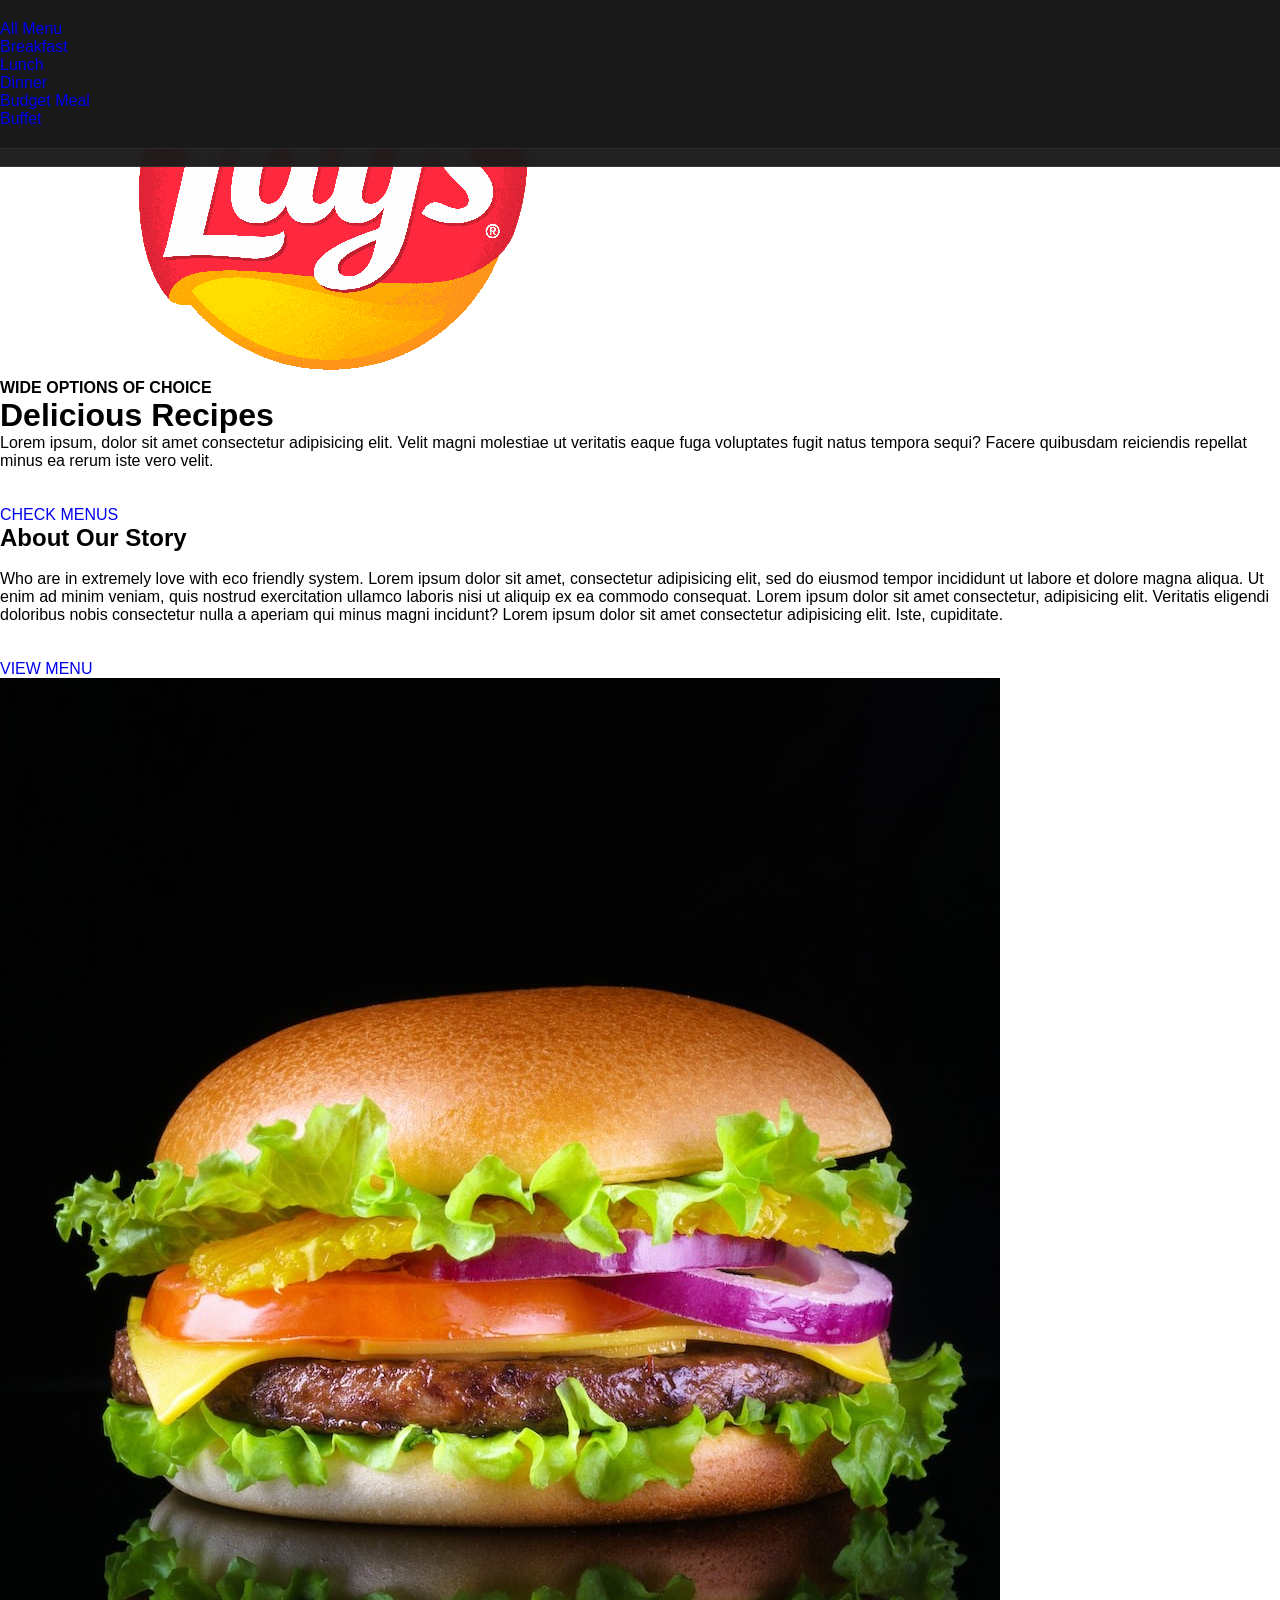
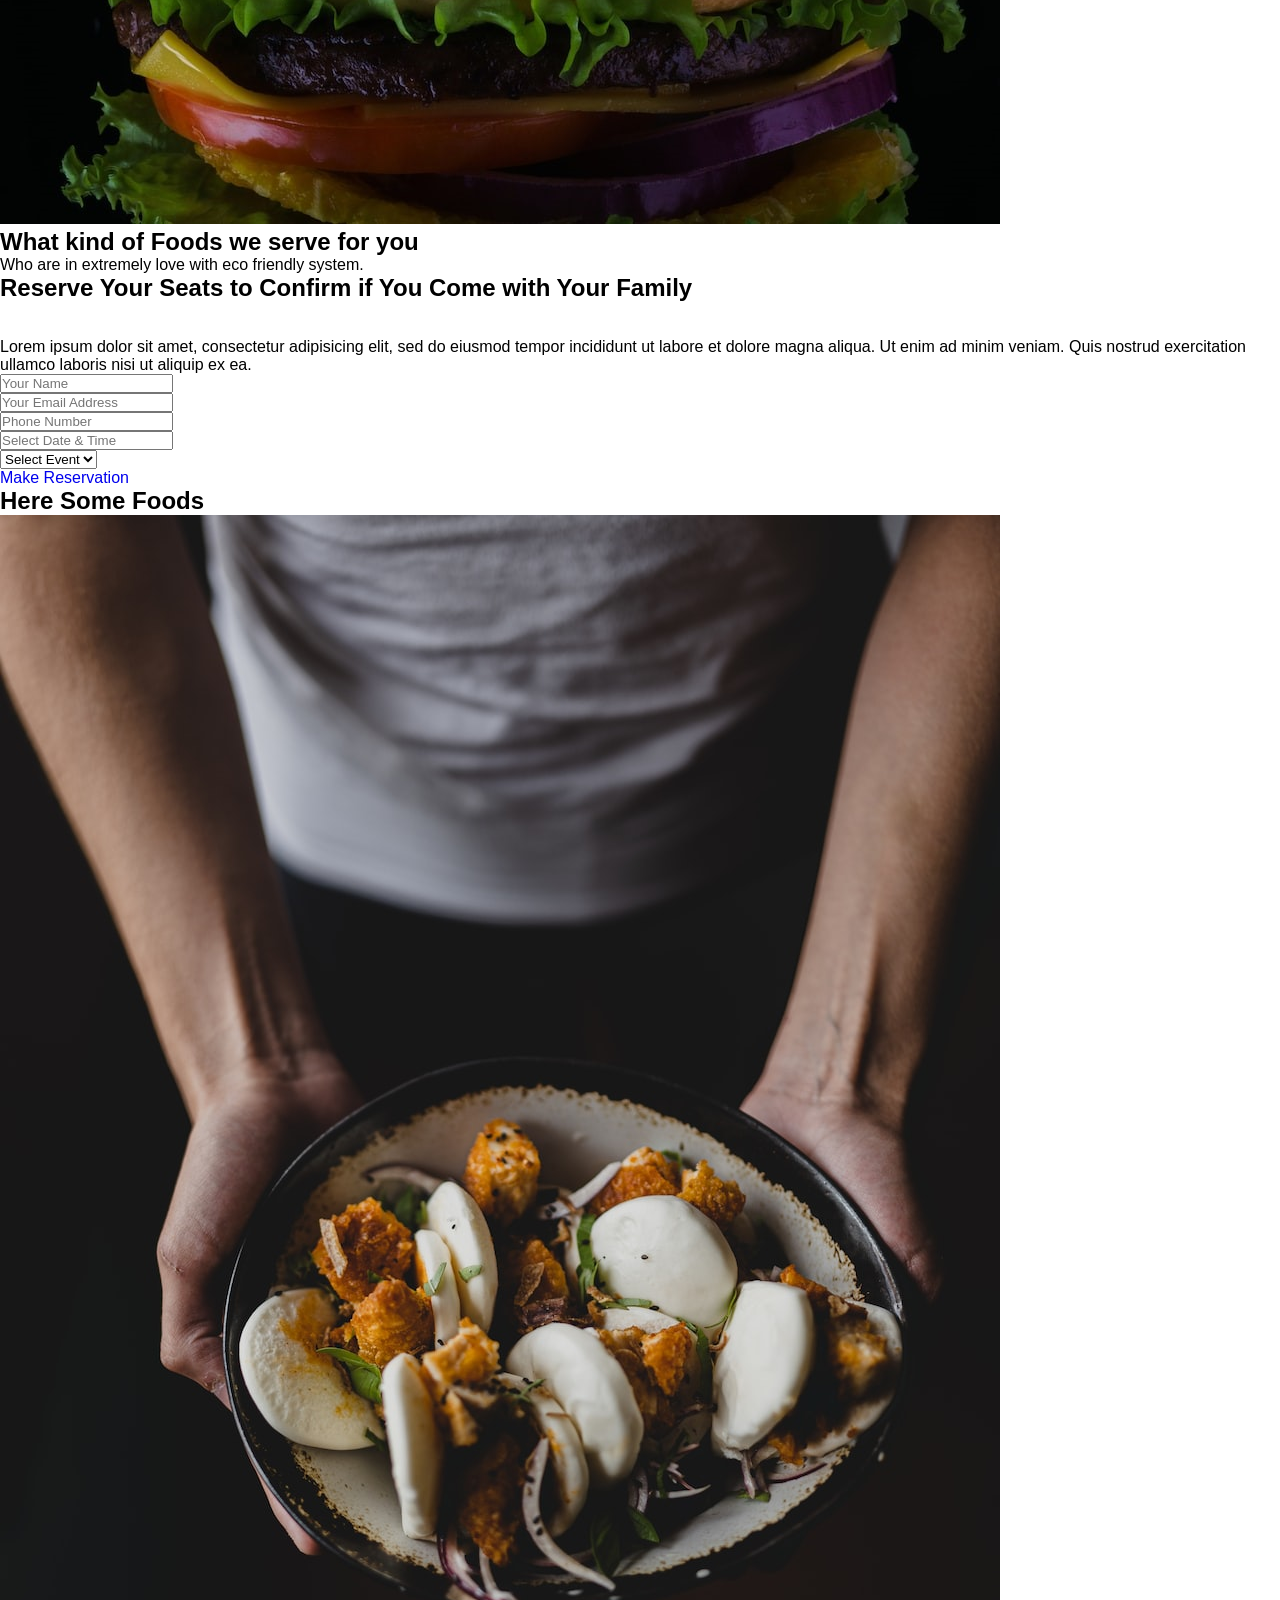
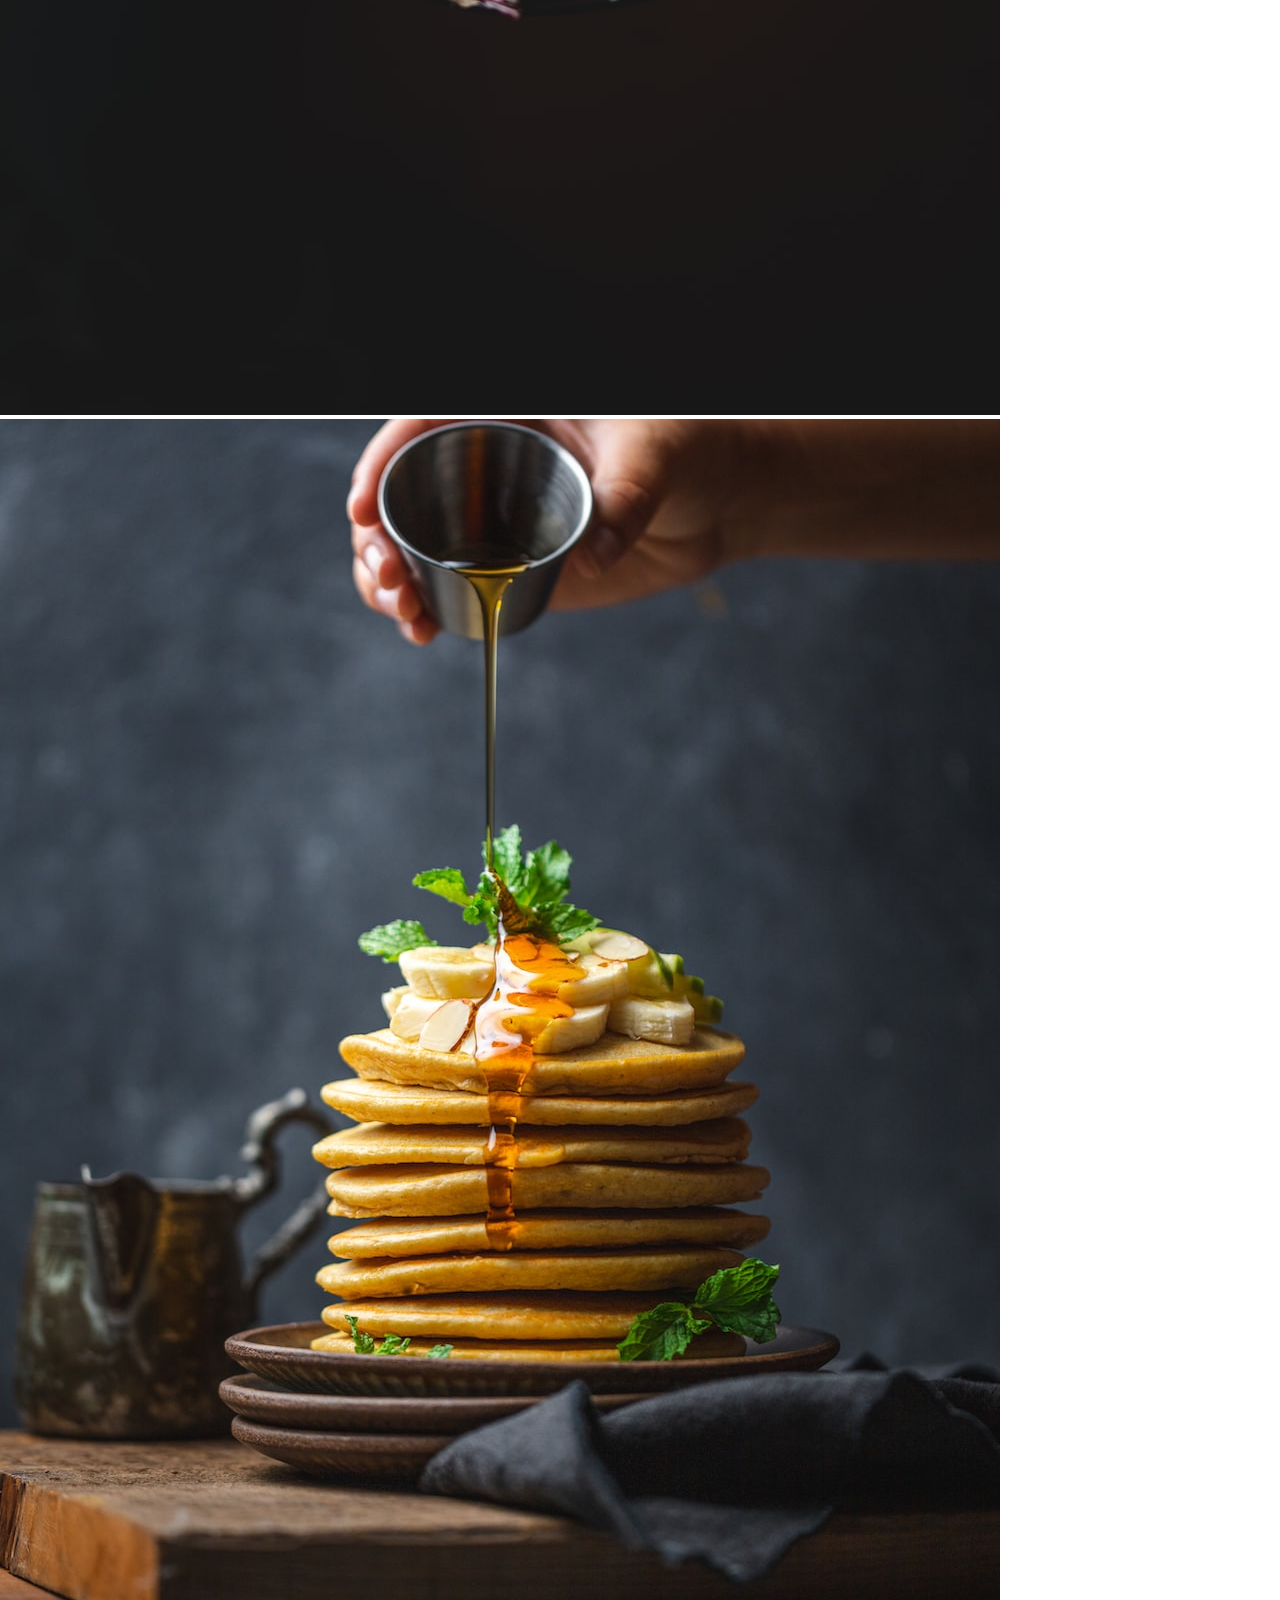
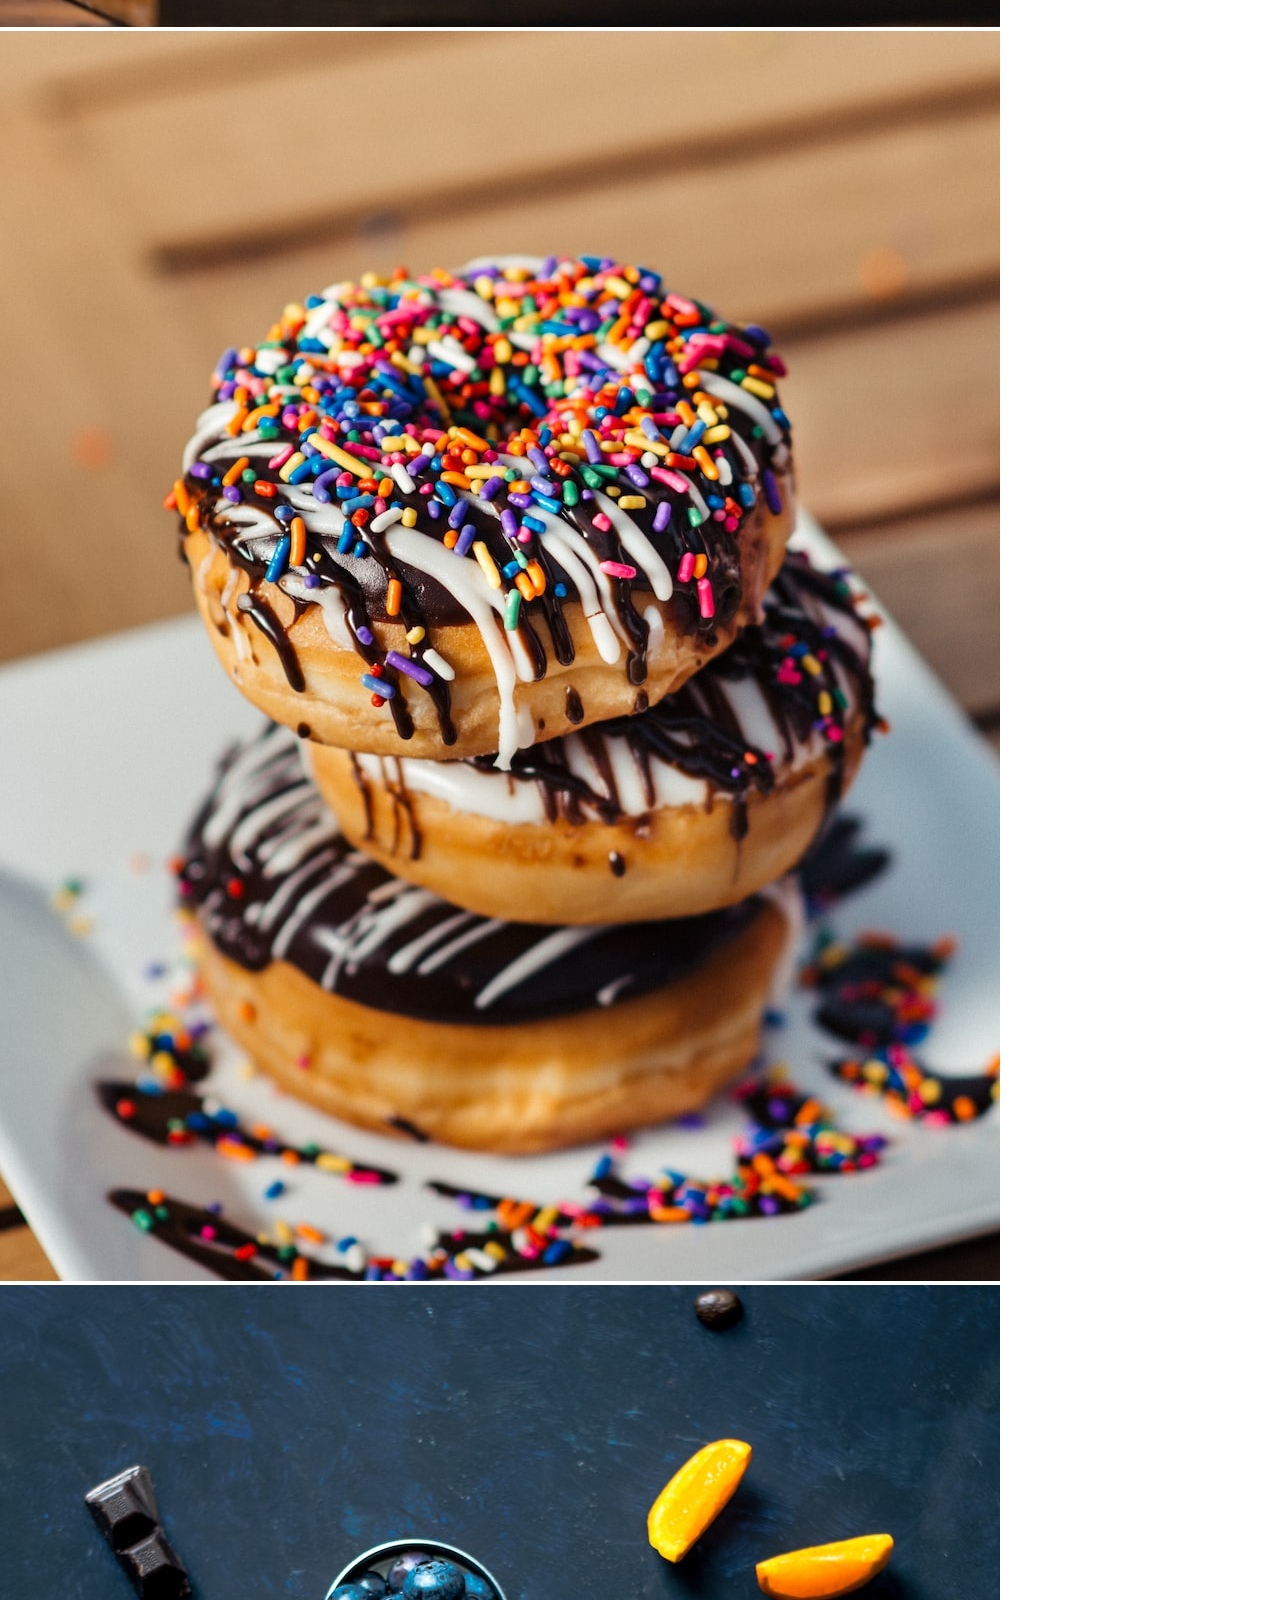
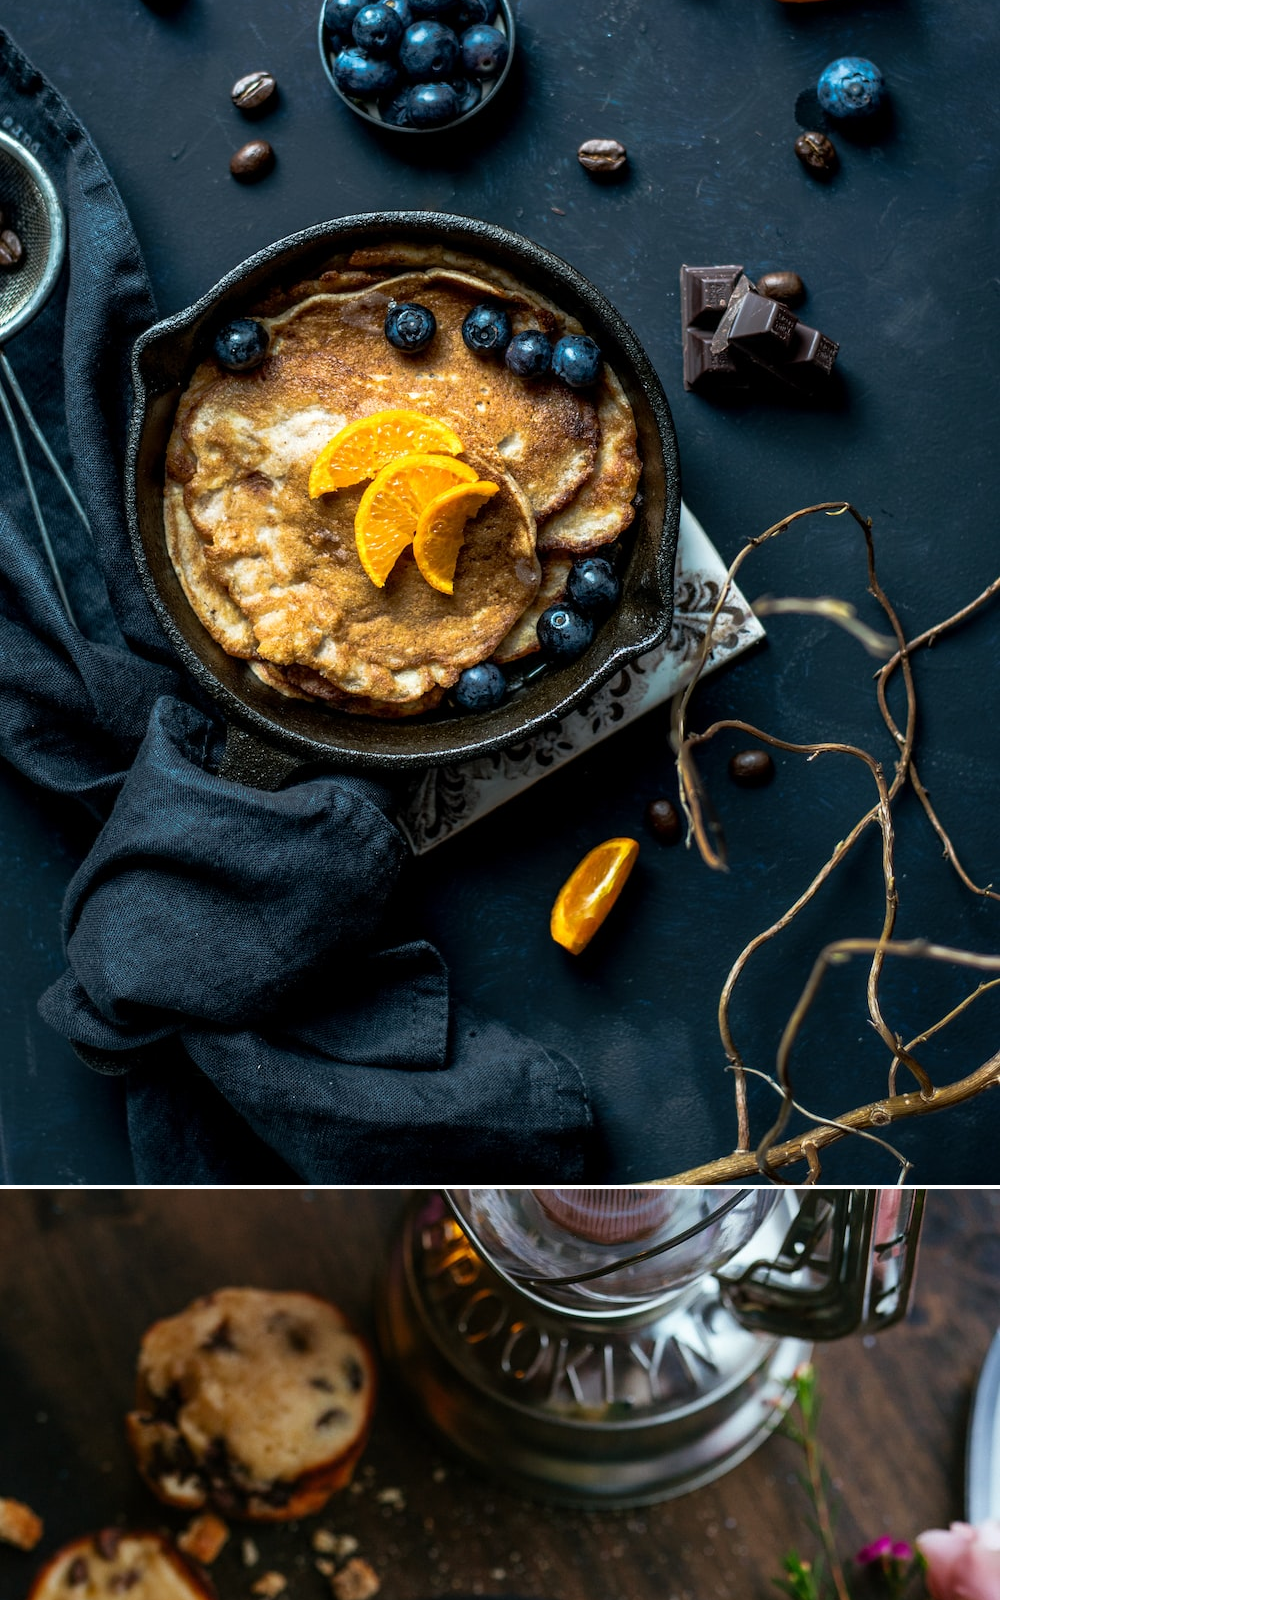
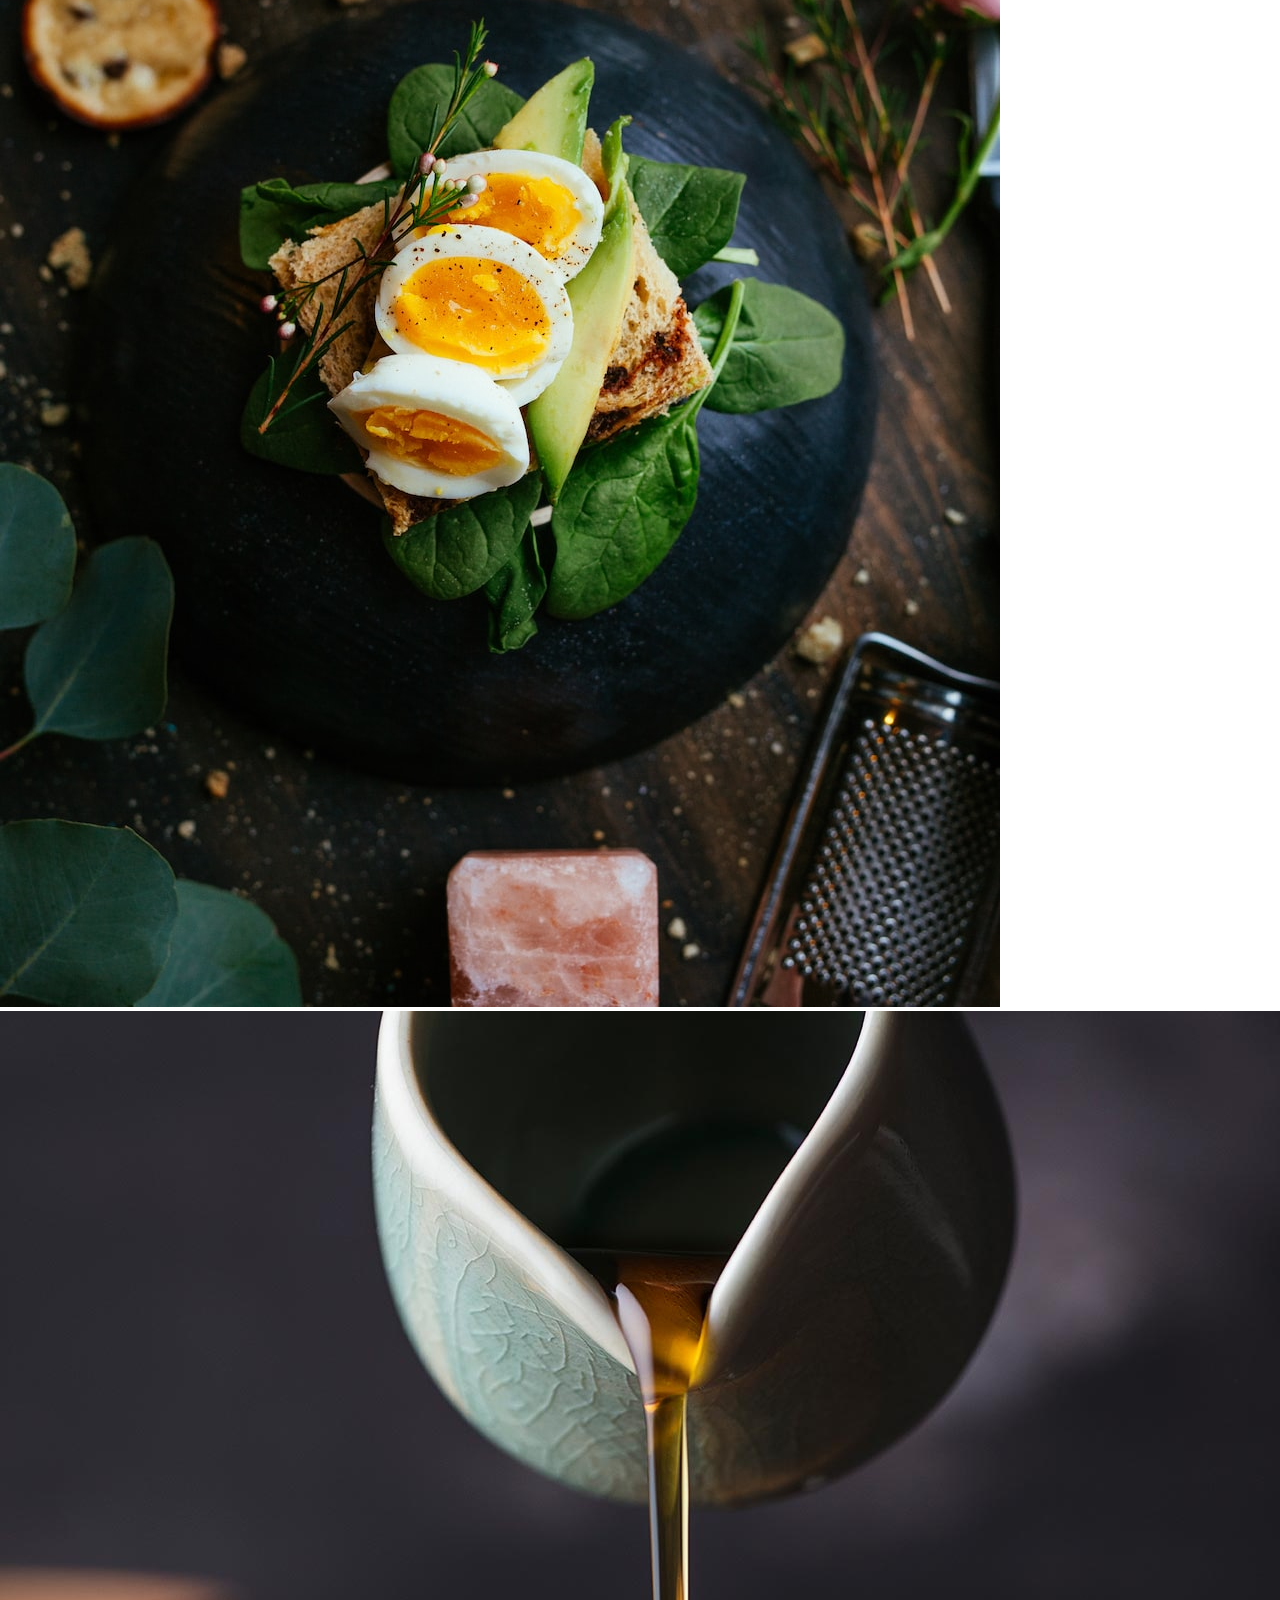
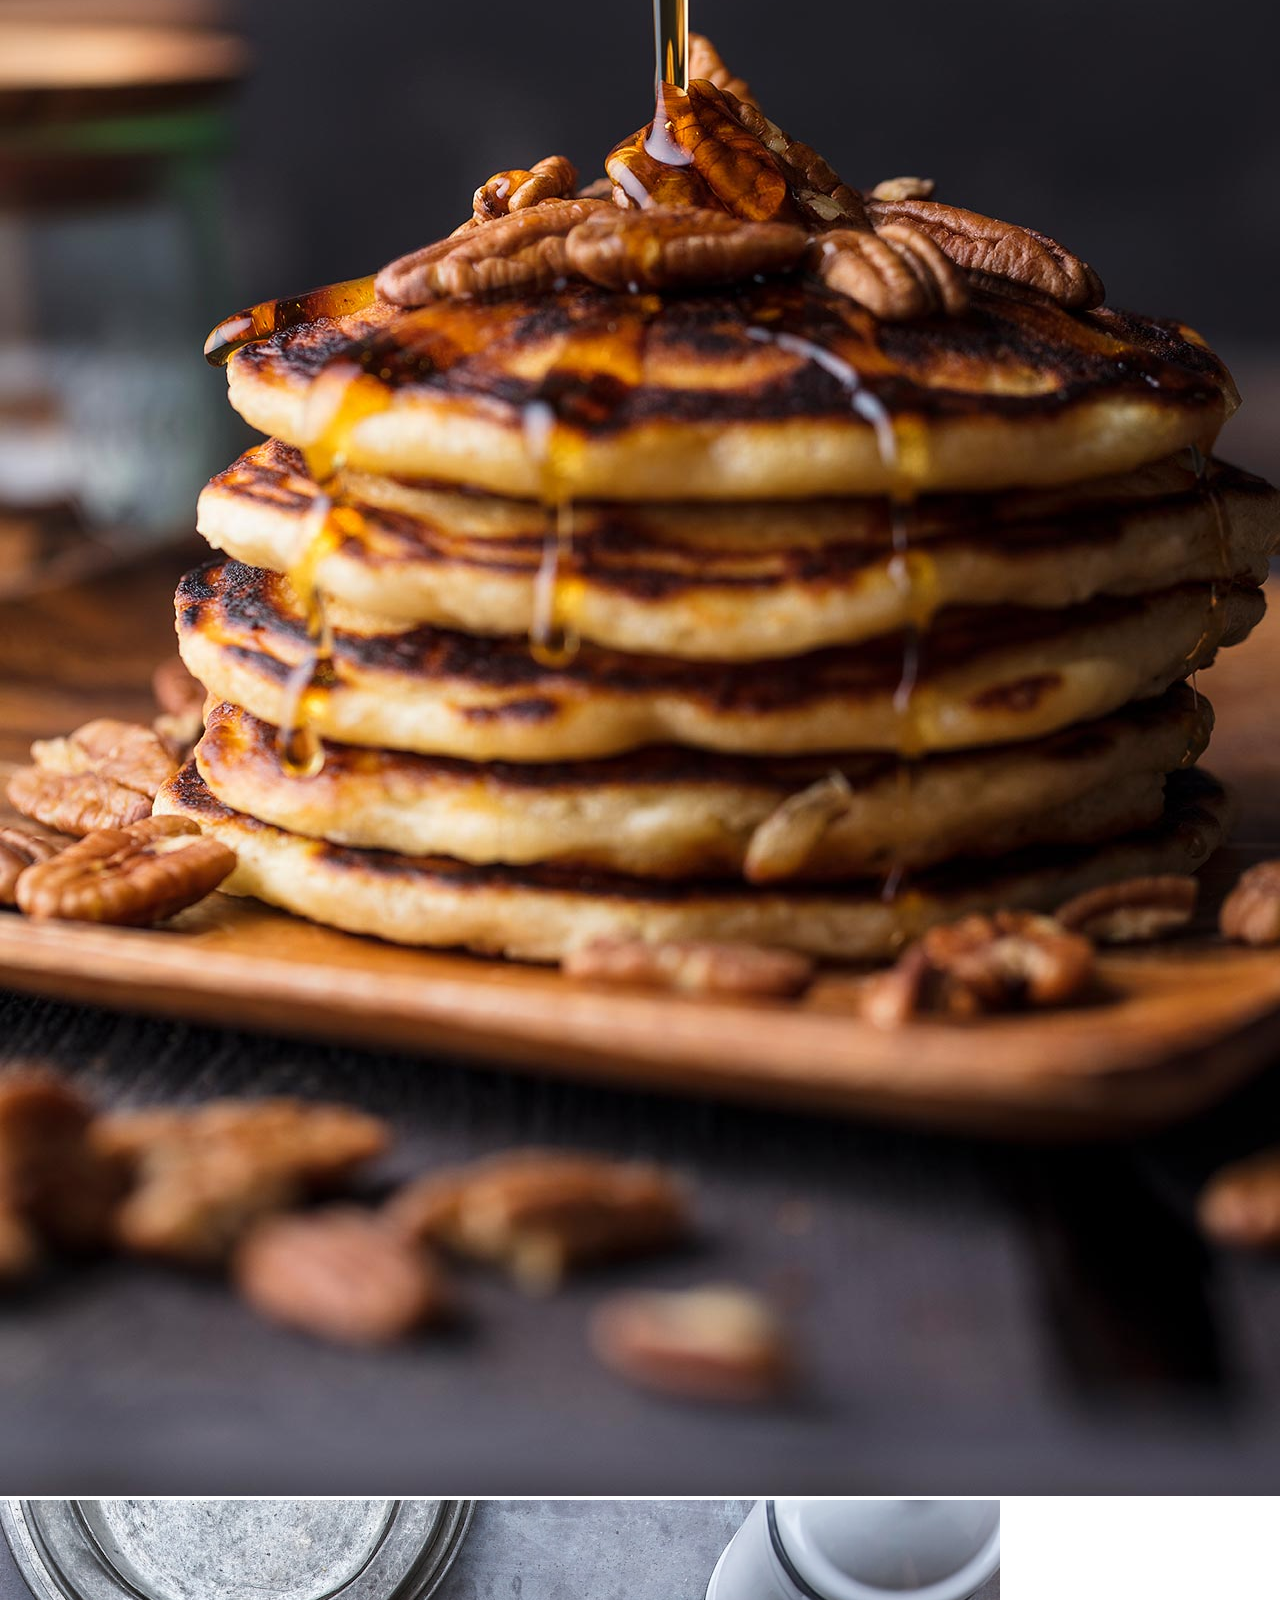
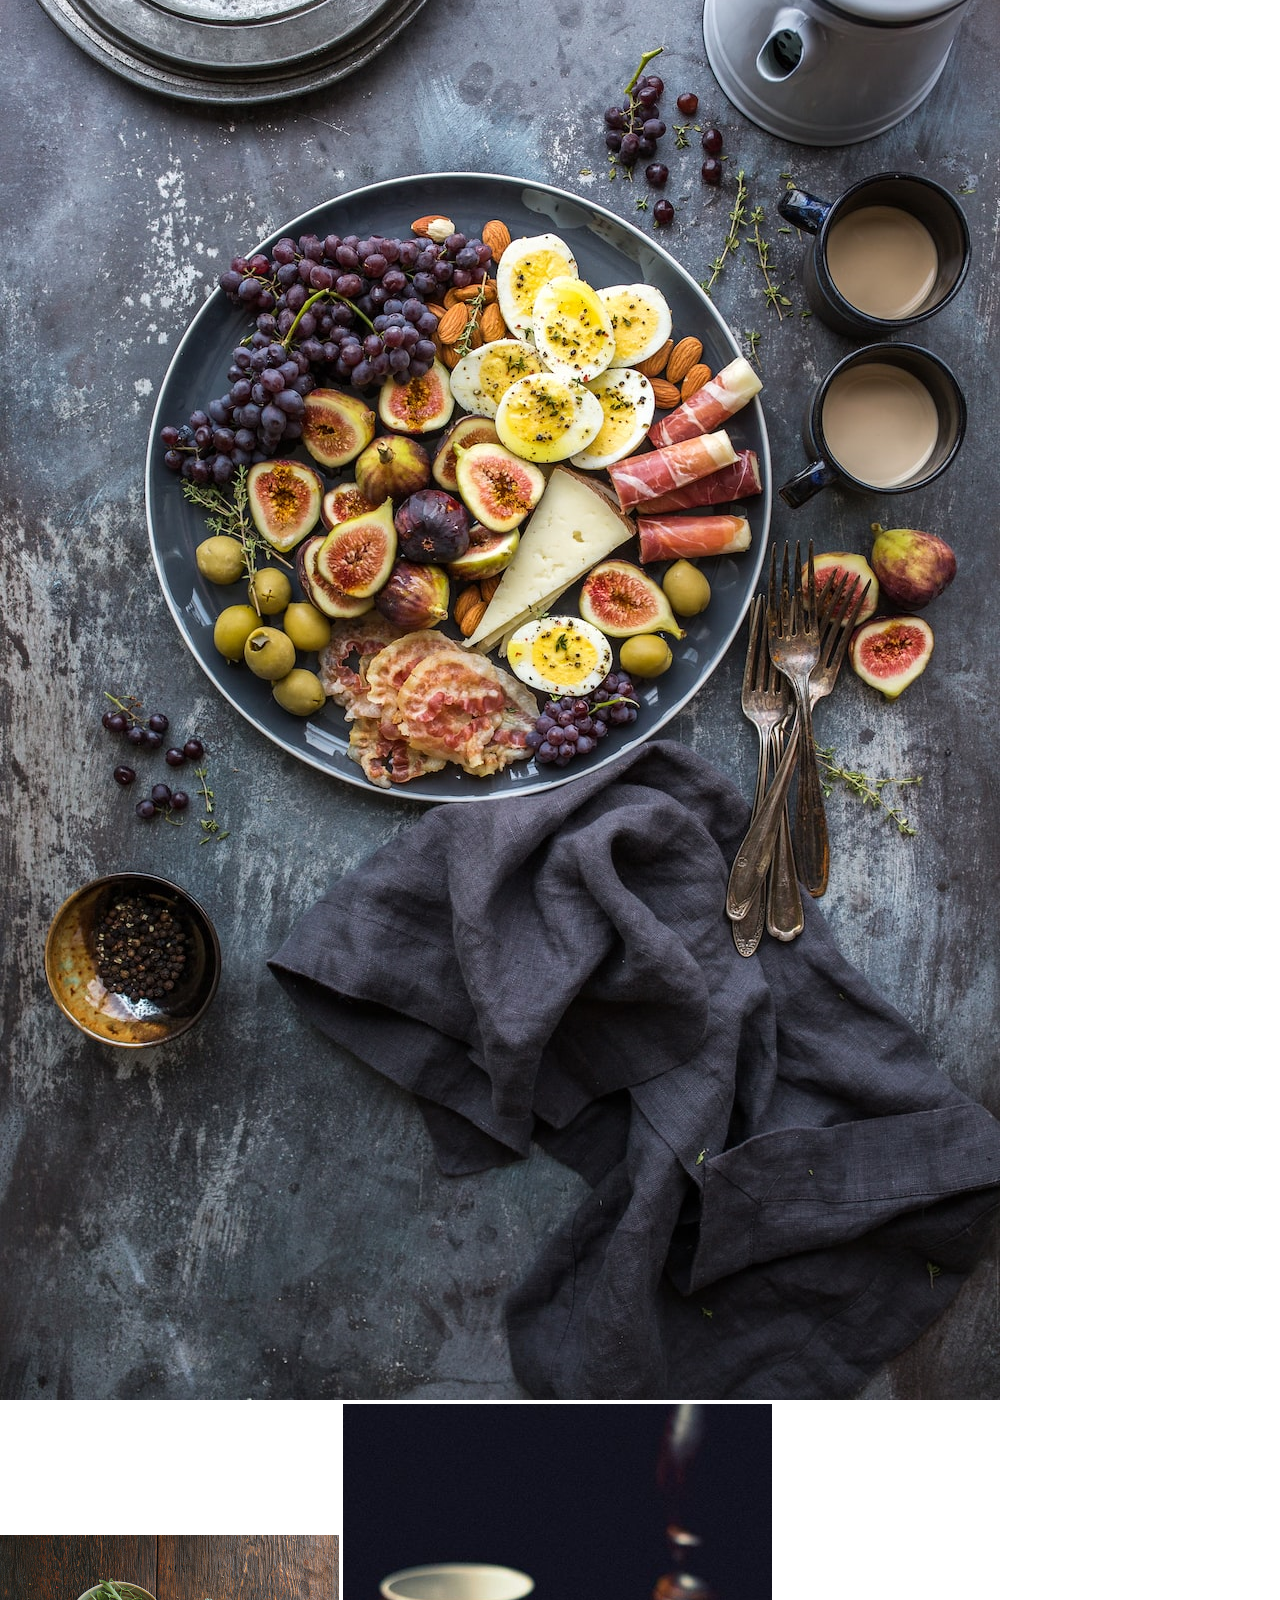
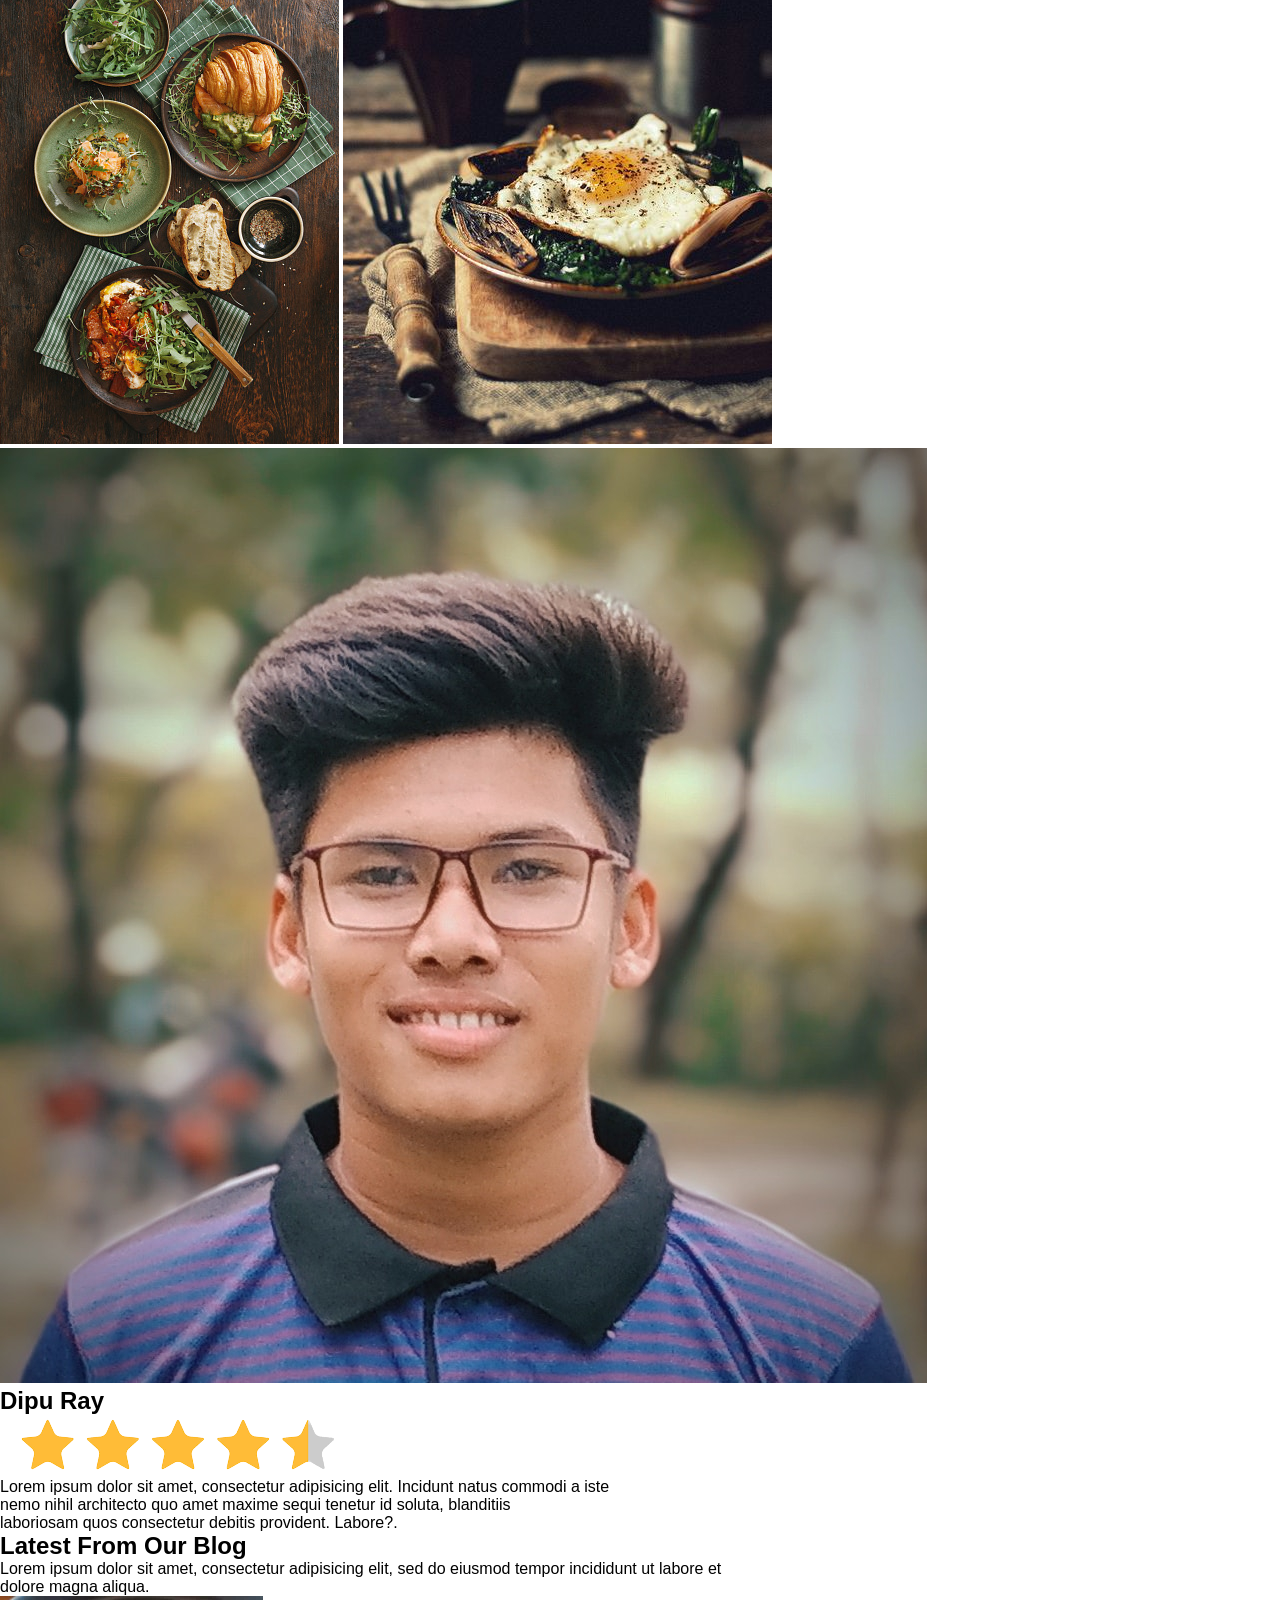
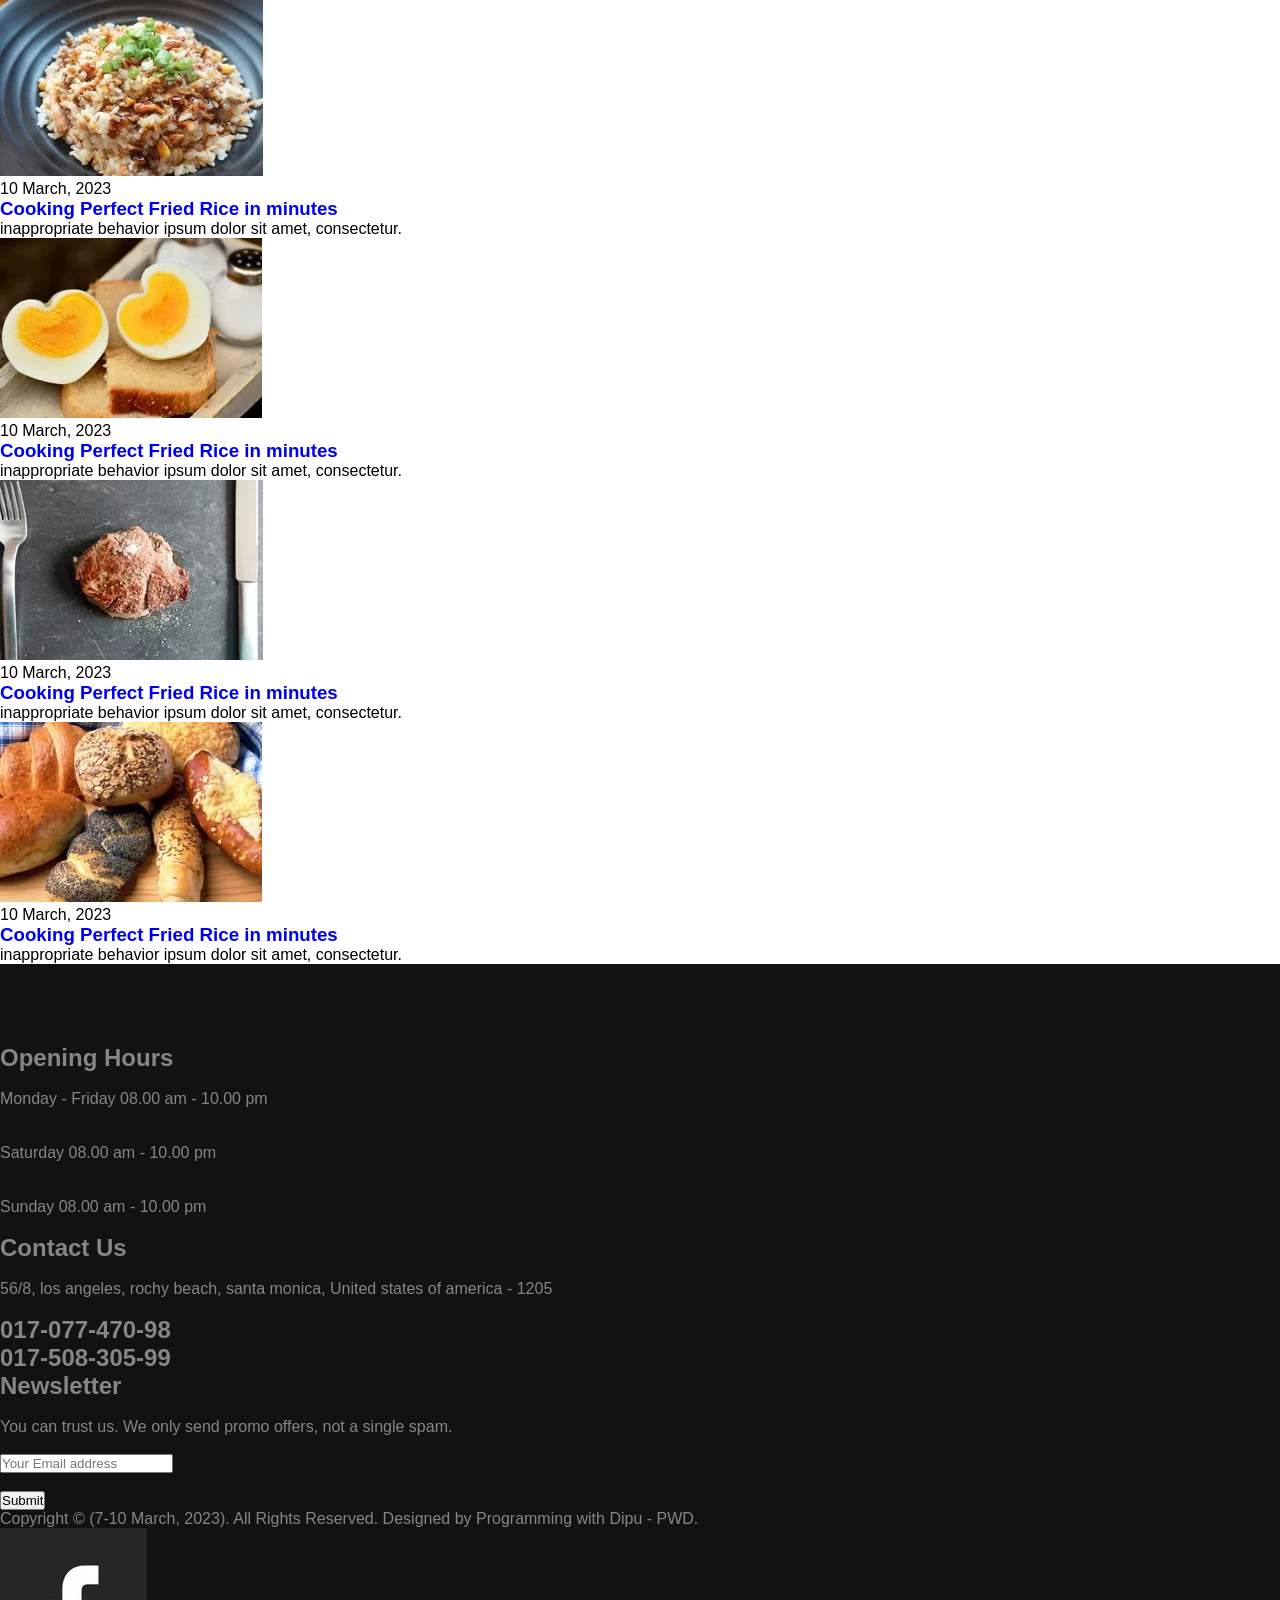
<file: index.htm>
<!DOCTYPE html>
<html lang="en">
    <head>
        <meta charset="UTF-8">
        <meta http-equiv="X-UA-Compatible" content="IE=edge">
        <meta name="viewport" content="width=device-width, initial-scale=1.0">
        <title>Lays Cafeteria | Restaurant Website</title>
        <link rel="stylesheet" href="style.css">
        <link rel="shortcut icon" href="Favicon/favicon-img.png" type="image/x-icon">
        <!--Here is CSS Style Links-->
        <link rel="preconnect" href="https://fonts.googleapis.com">
        <link rel="preconnect" href="https://fonts.gstatic.com" crossorigin>
        <link href="https://fonts.googleapis.com/css2?family=Open+Sans:wght@300&display=swap" rel="stylesheet">
        <!--Specially for Header Last Part CSS Style Links-->
        <link rel="preconnect" href="https://fonts.googleapis.com">
        <link rel="preconnect" href="https://fonts.gstatic.com" crossorigin>
        <link href="https://fonts.googleapis.com/css2?family=Open+Sans:wght@800&display=swap" rel="stylesheet">
    </head>
    <body>
        <!--Make and Customize to Header Part-->
        <header>
            <!--Make Header Logo Part-->
            <div class="define-margin-right">
                <a href="index.htm">
                    <img class="header-logo-setup" src="Photos/header-top-logo.png" alt="Logo">
                </a>
            </div>
            <!--Make Header Navbaar-->
            <div>
                <div class="make-same-horizontal"></div>
                <div class="height-define">
                    <nav>
                        <ul type="none" class="unordered-contain-center">
                            <li>
                                <a class="same-acontain" href="#">HOME</a>
                            </li>
                            <li>
                                <a class="same-acontain" href="#">ABOUT</a>
                            </li>
                            <li>
                                <a class="same-acontain" href="#">MENU</a>
                            </li>
                            <li>
                                <a class="same-acontain" href="#">GALLERY</a>
                            </li>
                            <li>
                                <a class="same-acontain" href="#">BLOG</a>
                            </li>
                            <li>
                                <a class="same-acontain" href="#">PAGES</a>
                            </li>
                            <li>
                                <a class="same-acontain" href="#">CONTACT</a>
                            </li>
                        </ul>
                    </nav>
                </div>
                <div class="make-same-horizontal"></div>
            </div>
            <!--Make Header About or Last Part-->
            <div class="customize-of-your">
                <h4 class="heading-four">WIDE OPTIONS OF CHOICE</h4>
                <h1 class="heading-one">Delicious Recipes</h1>
                <p class="header-para">Lorem ipsum, dolor sit amet consectetur adipisicing elit. Velit magni molestiae ut veritatis eaque fuga voluptates fugit natus tempora sequi? Facere quibusdam reiciendis repellat minus ea rerum iste vero velit.</p>
                <br><br>
                <a class="anchor-design" href="#">CHECK MENUS</a>
            </div>
        </header>
        <!--Make Main Part-->
        <main>
            <!--Make First Section "About Our Story"-->
            <section class="main-first-section">
                <div class="div-in-sections">
                    <div class="same-main-div1" id="all-contain-here">
                        <h1 class="main-heading-one">About Our Story</h1>
                        <br>
                        <p>Who are in extremely love with eco friendly system. Lorem ipsum dolor sit amet, consectetur adipisicing elit, sed do eiusmod tempor incididunt ut labore et dolore magna aliqua. Ut enim ad minim veniam, quis nostrud exercitation ullamco laboris nisi ut aliquip ex ea commodo consequat. Lorem ipsum dolor sit amet consectetur, adipisicing elit. Veritatis eligendi doloribus nobis consectetur nulla a aperiam qui minus magni incidunt? Lorem ipsum dolor sit amet consectetur adipisicing elit. Iste, cupiditate.</p>
                        <br><br>
                        <a class="anchor-design-in-main" href="#">VIEW MENU</a>
                    </div>
                    <div class="same-main-div1" id="images-id-define">
                        <img class="main-section1-img" src="Photos/barger-in-main2.png" alt="">
                    </div>
                </div>
            </section>
            <!--Make Food Eat Time & Food Serve-->
            <section>
                <div class="food-serve-container">
                    <h1 class="food-serve-heading">What kind of Foods we serve for you</h1>
                    <p class="food-serve-para">Who are in extremely love with eco friendly system.</p>
                </div>
                <div class="navbaar-div-contain">
                    <nav>
                        <ul type="none">
                            <li><a class="same-anchor-menu" href="#">All Menu</a></li>
                            <li><a class="same-anchor-menu" href="#">Breakfast</a></li>
                            <li><a class="same-anchor-menu" href="#">Lunch</a></li>
                            <li><a class="same-anchor-menu" href="#">Dinner</a></li>
                            <li><a class="same-anchor-menu" href="#">Budget Meal</a></li>
                            <li><a class="same-anchor-menu" href="#">Buffet</a></li>
                        </ul>
                    </nav>
                </div>
            </section>
            <!--Make Form Section & Under Food Serve Section-->
            <section class="add-background-img">
                <div class="form-disguss" id="specific-define">
                    <h1 class="define-heading-one">Reserve Your Seats to Confirm if You Come with Your Family</h1>
                    <br><br>
                    <p>Lorem ipsum dolor sit amet, consectetur adipisicing elit, sed do eiusmod tempor incididunt ut labore et dolore magna aliqua. Ut enim ad minim veniam. Quis nostrud exercitation ullamco laboris nisi ut aliquip ex ea.</p>
                </div>
                <!--Make Here to Food Services Form-->
                <div class="form-disguss" id="specific-define-two2">
                    <form class="make-first-form" action="">
                        <input class="same-input" type="text" placeholder="Your Name"> 
                        <br>
                        <input class="same-input" type="email" placeholder="Your Email Address">
                        <br>
                        <input class="same-input" type="number" placeholder="Phone Number"> 
                        <br>
                        <input class="same-input" type="datetime" placeholder="Select Date & Time"> 
                        <br>
                        <select class="select-dropdown">
                            <option value="Select Event">Select Event</option>
                            <option value="Event One">Event One</option>
                            <option value="Event Two">Event Two</option>
                            <option value="Event Three">Event Three</option>
                            <option value="Event Four">Event Four</option>
                        </select>
                        <br>
                        <a class="form-anchor" href="#">Make Reservation</a>
                    </form>
                </div>
            </section>
            <!--Make Some Foods Corner Sections-->
            <section class="food-section-contain">
                <div>
                    <h1 class="food-heading-contain">Here Some Foods</h1>
                    <img class="same-food-img" src="Foods/food-img.png" alt="Food Photos">
                    <img class="same-food-img" id="img2" src="Foods/food-img2.png" alt="Food Photos">
                    <img class="same-food-img" id="img3" src="Foods/food-img3.png" alt="Food Photos">
                    <img class="same-food-img" src="Foods/food-img4.png" alt="Food Photos">
                    <img class="same-food-img" id="img5" src="Foods/food-img5.png" alt="Food Photos">
                    <img class="same-food-img" src="Foods/food-img6.png" alt="Food Photos">
                    <img class="same-food-img" src="Foods/food-img8.png" alt="Food Photos">
                    <img class="same-food-img" src="Foods/food-img9.png" alt="Food Photos">
                    <img class="same-food-img" src="Foods/food-img10.png" alt="Food Photos">
                </div>
            </section>
            <!--This is Review Section of Main-->
            <section class="rating-section-container">
                <div class="rating-division-contain">
                    <img class="add-rating-img" src="Photos/review-img.jpg" alt="Dipu Ray">
                    <h1 class="rating-heading">Dipu Ray</h1>
                    <div class="five-star-division">
                        <img class="make-five-star" src="Photos/rating-img.png" alt="Rating Star">
                    </div>
                    <p class="rating-paragraph-contain">Lorem ipsum dolor sit amet, consectetur adipisicing elit. Incidunt natus commodi a iste <br> nemo nihil architecto quo amet maxime sequi tenetur id soluta, blanditiis <br> laboriosam quos consectetur debitis provident. Labore?.</p>
                </div>
            </section>
            <!--Make a Blog Section in Main Tags-->
            <section class="latest-blog-section">
                <div class="latest-blog-div">
                    <h1 class="blog-heading-contain">Latest From Our Blog</h1>
                    <p class="blog-paragraph-container">Lorem ipsum dolor sit amet, consectetur adipisicing elit, sed do eiusmod tempor incididunt ut labore et <br> dolore magna aliqua.</p>
                </div>
                <!--Make Four Blog in This Section with Div Tags-->
                <div class="division-in-division">
                    <div class="food-containers">
                        <img src="Images/img1.png" alt="">
                        <br>
                        <p class="date-para">10 March, 2023</p>
                        <a class="text-decorated" href="#">
                            <h3 class="heading-anchor">Cooking Perfect Fried Rice in minutes</h3>
                        </a>
                        <p class="foods-paragraph">inappropriate behavior ipsum dolor sit amet, consectetur.</p>
                    </div>
                    <div class="food-containers">
                        <img src="Images/img2.png" alt="">
                        <br>
                        <p class="date-para">10 March, 2023</p>
                        <a class="text-decorated" href="#">
                            <h3 class="heading-anchor">Cooking Perfect Fried Rice in minutes</h3>
                        </a>
                        <p class="foods-paragraph">inappropriate behavior ipsum dolor sit amet, consectetur.</p>
                    </div>
                    <div class="food-containers">
                        <img src="Images/img3.png" alt="">
                        <br>
                        <p class="date-para">10 March, 2023</p>
                        <a class="text-decorated" href="#">
                            <h3 class="heading-anchor">Cooking Perfect Fried Rice in minutes</h3>
                        </a>
                        <p class="foods-paragraph">inappropriate behavior ipsum dolor sit amet, consectetur.</p>
                    </div>
                    <div class="food-containers">
                        <img src="Images/img4.png" alt="">
                        <br>
                        <p class="date-para">10 March, 2023</p>
                        <a class="text-decorated" href="#">
                            <h3 class="heading-anchor">Cooking Perfect Fried Rice in minutes</h3>
                        </a>
                        <p class="foods-paragraph">inappropriate behavior ipsum dolor sit amet, consectetur.</p>
                    </div>
                </div>
            </section>
        </main>
        <!--Last Part of Webpage with Footer Tags-->
        <footer>
            <!--Make Footer Additional Contain for UI-->
            <section class="footer-first-section">
                <div class="same-footer-divisions" id="four-divisions">
                    <div>
                        <h1 class="footer-heading">Opening Hours</h1>
                        <br>
                        <p class="footer-pargraph">Monday - Friday <span class="margin">08.00 am - 10.00 pm</span></p>
                        <br>
                        <div class="horizontal"></div>
                    </div>
                    <br>
                    <div>
                        <p class="footer-pargraph">Saturday <span class="margin1">08.00 am - 10.00 pm</span></p>
                        <br>
                        <div class="horizontal"></div>
                    </div>
                    <br>
                    <div>
                        <p class="footer-pargraph">Sunday <span class="margin2">08.00 am - 10.00 pm</span></p>
                        <br>
                        <div class="horizontal"></div>
                    </div>
                </div>
                <div class="same-footer-divisions" id="contact-division">
                    <h1 class="footer-heading">Contact Us</h1>
                    <br>
                    <p class="footer-pargraph">56/8, los angeles, rochy beach, santa monica, United states of america - 1205</p>
                    <br>
                    <h1 class="sm-heading">017-077-470-98</h1>
                    <h1 class="sm-heading">017-508-305-99</h1>
                </div>
                <div class="same-footer-divisions" id="newsletter-division">
                    <h1 class="footer-heading">Newsletter</h1>
                    <br>
                    <p class="footer-pargraph">You can trust us. We only send promo offers, not a single spam.</p>
                    <br>
                    <input class="input-email" type="email" placeholder="Your Email address">
                    <br><br>
                    <input class="btn" type="button" value="Submit">
                </div>
            </section>
            <!--Make at The End of Footer Section Contain-->
            <section class="add-black-background">
                <div class="same-last-footer" id="copyright-part">
                    <p class="bg-paragraph">Copyright © (7-10 March, 2023). All Rights Reserved. Designed by Programming with Dipu - PWD.</p>
                </div>
                <!--Here is The Social Media Link's-->
                <div class="same-last-footer" id="social-media-add">
                    <div class="anchor-and-image">
                        <a href="#">
                            <img class="same-images-logo-design" id="id1" src="Footer/facebook.jpg" alt="">
                        </a>
                    </div>
                    <div class="anchor-and-image">
                        <a href="#">
                            <img class="same-images-logo-design" id="id2" src="Footer/youtube.jpg" alt="">
                        </a>
                    </div>
                    <div class="anchor-and-image">
                        <a href="#">
                            <img class="same-images-logo-design" id="id3" src="Footer/instagram.jpg" alt="">
                        </a>
                    </div>
                    <div class="anchor-and-image">
                        <a href="#">
                            <img class="same-images-logo-design" id="id4" src="Footer/twitter.jpg" alt="">
                        </a>
                    </div>
                </div>
            </section>
        </footer>
    </body>
</html>
</file>
<file: style.css>
:root {
    --font-regular: "Inter", sans-serif;
    --font-fancy: "Playfair Display", serif;
    --font-accent: "Cormorant Garamond", serif;
    --white-color: #ffffff;
    --gray-color: #868686;
    --dark-color: #1a1a1a;
    --dark-color2: #1f1f1f;
    --dark-color3: #121212;
    --dark-color4: #242424;
    --orange-color: #c7702a;
    --animation: all ease .4s;
}

* {
    margin: 0;
    padding: 0;
    box-sizing: border-box;
    text-decoration: none;
    list-style-type: none;
}

body {
    font-family: var(--font-regular);
}

/* Custom classes */
.container {
    width: 90%;
    margin: 0 auto;
}

/* Navbar */
nav {
    background-color: rgba(26, 26, 26, 0.96);
    backdrop-filter: blur(10px);
    -webkit-backdrop-filter: blur(10px);
    padding: 20px 0;
    border-bottom: 1px solid #ffffff15;
    position: fixed;
    top: 0;
    left: 0;
    width: 100%;
    z-index: 1000;
}

.nav-container {
    display: flex;
    align-items: center;
    justify-content: space-between;
}

/* Navbar Logo */
.nav-logo .nl-link {
    display: flex;
    flex-direction: column;
    line-height: 20px;
    font-family: var(--font-fancy);
}

.nav-logo .nl-link .nls-top {
    color: var(--white-color);
    font-size: 25px;
    font-weight: bold;
}

.nav-logo .nl-link .nls-bottom {
    color: #c7712aac;
    font-size: 9px;
    text-transform: uppercase;
    letter-spacing: 3px;
    font-weight: 100;
}

/* Navbar Links */
.nav-links .nl-ul {
    display: flex;
    gap: 40px;
}

.nav-links .nl-ul li .nl-btn {
    position: relative;
    display: inline-block;
    color: var(--gray-color);
    text-transform: uppercase;
    font-size: 13px;
    font-weight: 600;
    letter-spacing: 1px;
    transition: var(--animation);
}

.nav-links .nl-ul li .nl-btn:hover {
    color: var(--white-color);
}

.nav-links .nl-ul li .nl-btn::after {
    content: "";
    position: absolute;
    bottom: -3px;
    left: 0;
    height: 1.5px;
    width: 0%;
    background-color: var(--orange-color);
    transition: var(--animation);
}

.nav-links .nl-ul li .nl-btn:hover::after {
    width: 100%;
}

.active {
    position: relative;
    display: inline-block;
    color: var(--white-color);
    text-transform: uppercase;
    font-size: 13px;
    font-weight: 600;
    letter-spacing: 1px;
    transition: var(--animation);
}

.active:hover {
    color: var(--white-color);
}

.active::after {
    content: "";
    position: absolute;
    bottom: -3px;
    left: 0;
    height: 1.5px;
    width: 100%;
    background-color: var(--orange-color);
    transition: var(--animation);
}

.nl-special-btn {
    color: var(--white-color);
    background-color: var(--orange-color);
    text-transform: uppercase;
    font-size: 12.4px;
    letter-spacing: 1.5px;
    font-weight: 600;
    padding: 8px 22px;
    border-radius: 2px;
    transition: var(--animation);
}

.nl-special-btn:hover {
    background-color: #dd843b;
}

/* Home or Hero Section */
.home-section {
    position: relative;
    background: linear-gradient(to right, rgba(0, 0, 0, 0.8) 0%, rgba(0, 0, 0, 0.2) 100%),
        url('assets/home-images/hero-bg.png') center/cover no-repeat;
    height: 100vh;
    color: var(--white-color);
    display: flex;
    flex-direction: column;
    justify-content: center;
}

.home-section .hs-open-s {
    position: relative;
    color: var(--orange-color);
    text-transform: uppercase;
    font-size: 12px;
    font-weight: 600;
    letter-spacing: 1.5px;
    margin-left: 15px;
}

.home-section .hs-open-s::before {
    content: "";
    position: absolute;
    left: -15px;
    top: 50%;
    transform: translateY(-50%);
    height: 8px;
    width: 8px;
    background-color: var(--orange-color);
    border-radius: 100%;
    animation: pulse 2s ease-in-out .5s infinite alternate;
}

.home-section .hs-heading1 {
    padding: 40px 0 25px;
    font-size: 6rem;
    font-family: var(--font-fancy);
    width: 35%;
    line-height: 4.8rem;
}

.home-section .hs-heading1 .hs-flavour-s {
    color: var(--gray-color);
    font-size: 4.4rem;
    font-weight: 300;
}

.home-section .hs-heading1 .hs-flavour-s .hs-s-italic {
    font-style: italic;
}

.home-section .hs-p {
    font-size: 17px;
    color: var(--gray-color);
    width: 33%;
    line-height: 25px;
    margin-bottom: 40px;
}

.home-section .hs-btns {
    display: flex;
    gap: 20px;
}

.home-section .hs-btns .hsb-reserve-btn {
    background-color: var(--orange-color);
    color: var(--white-color);
    text-transform: uppercase;
    letter-spacing: 1.5px;
    font-size: .8rem;
    font-weight: 600;
    padding: 16px 30px;
    display: inline-flex;
    align-items: center;
    gap: 10px;
    transition: var(--animation);
}

.home-section .hs-btns .hsb-reserve-btn:hover {
    box-shadow: 0 0 20px var(--orange-color);
    transform: translateY(-2px);
}

.home-section .hs-btns .hsb-menu-btn {
    border: 2px solid #ffffff3f;
    color: var(--white-color);
    text-transform: uppercase;
    letter-spacing: 1.5px;
    font-size: .8rem;
    font-weight: 600;
    padding: 16px 30px;
    transition: var(--animation);
}

.home-section .hs-btns .hsb-menu-btn:hover {
    border: 2px solid var(--gray-color);
    background-color: #ffffff1f;
    transform: translateY(-2px);
}

.home-section .hs-circle {
    position: absolute;
    bottom: 40px;
    right: 100px;
    display: inline-flex;
    justify-content: center;
    align-items: center;
    width: 90px;
    height: 90px;
    border: 1px solid #c7712aaf;
    border-radius: 100%;
}

.home-section .hs-circle .hs-mini-circle {
    display: inline-flex;
    flex-direction: column;
    gap: 10px;
    justify-content: center;
    align-items: center;
    width: 75px;
    height: 75px;
    background-color: #ffffff0a;
    border: 1px solid #c7712a68;
    border-radius: 100%;
}

.home-section .hs-circle .hs-mini-circle .hs-c-icon {
    color: var(--orange-color);
    font-family: var(--font-fancy);
}

.home-section .hs-circle .hs-mini-circle .hs-c-stars {
    text-transform: uppercase;
    letter-spacing: 2px;
    font-size: .6rem;
    font-weight: 300px;
    font-family: var(--font-regular);
    color: var(--gray-color);
}

/* Main */
/* Stats Section */
.stats-section {
    background-color: var(--dark-color4);
    padding: 30px 0;
    border-top: 1px solid #ffffff15;
    border-bottom: 1px solid #ffffff15;
}

.stats-container {
    display: grid;
    grid-template-columns: 1fr auto 1fr auto 1fr auto 1fr;
    gap: 15px;
    align-items: center;
    justify-items: center;
}

.stats-container .stats-vertical-bar {
    height: 90px;
    width: 1px;
    background-color: #ffffff15;
}

.stats .stats-numbers {
    color: var(--orange-color);
    font-family: var(--font-fancy);
    font-size: 2.2rem;
    font-weight: bold;
}

.stats {
    display: flex;
    flex-direction: column;
    align-items: center;
    gap: 5px;
}

.stats .stats-content {
    color: var(--gray-color);
    text-transform: uppercase;
    letter-spacing: 2px;
    font-size: .7rem;
    font-weight: 300;
}

/* Featured Section */
.featured-section {
    background-color: var(--dark-color);
    color: var(--gray-color);
    padding: 110px 0;
}

.featured-container {
    display: flex;
    gap: 6%;
    align-items: center;
}

.featured-images {
    width: 47%;
    position: relative;
}

.featured-images .f-img-sign {
    position: absolute;
    top: 20px;
    left: 20px;
    display: inline-flex;
    background-color: #a64b00;
    color: var(--white-color);
    padding: 7px 15px;
    text-transform: uppercase;
    letter-spacing: 1.5px;
    font-size: 11px;
    font-weight: bold;
    border-radius: 3px;
}

.featured-images .f-img-1 {
    width: 100%;
    height: 550px;
    object-fit: cover;
    border-radius: 10px;
}

.featured-images .f-img-2 {
    position: absolute;
    bottom: -20px;
    right: -25px;
    width: 200px;
    height: 200px;
    object-fit: cover;
    border: 5px solid var(--dark-color);
    border-radius: 10px;
}

.featured-content {
    width: 47%;
}

.styling-span {
    display: flex;
    align-items: center;
    margin-left: -20px;
    color: var(--orange-color);
    text-transform: uppercase;
    letter-spacing: 1.5px;
    font-size: 12px;
}

.styling-span::before,
.styling-span::after {
    content: "";
    width: 40px;
    height: 1px;
    background-color: var(--orange-color);
    margin: 0 20px;
}

.featured-content .fc-ribeye {
    font-family: var(--font-fancy);
    font-size: 3rem;
    color: var(--white-color);
    display: flex;
    flex-direction: column;
    line-height: 3.5rem;
    margin: 25px 0 25px;
}

.same-dash {
    width: 50px;
    height: 2px;
    background-color: var(--orange-color);
    margin-bottom: 26px;
}

.featured-content .fc-para {
    line-height: 1.8rem;
    width: 80%;
}

.featured-content .fc-para2 {
    margin-top: 20px;
    margin-bottom: 30px;
}

.fc-amount {
    display: flex;
    gap: 30px;
    align-items: center;
}

.fc-amount .fc-a-content {
    display: flex;
    flex-direction: column;
    gap: 15px;
}

.fc-amount .fc-a-content .fc-ac-starting {
    text-transform: uppercase;
    letter-spacing: 1.5px;
    font-size: 11px;
}

.fc-amount .fc-a-content .fc-ac-dollar {
    font-family: var(--font-fancy);
    font-size: 2rem;
    color: var(--orange-color);
    font-weight: bold;
}

.fc-amount .fc-btn-container .fc-btn {
    color: var(--orange-color);
    text-transform: uppercase;
    letter-spacing: 1.5px;
    font-size: 13px;
    font-weight: bold;
    display: inline-flex;
    gap: 10px;
    align-items: center;
}

.fc-amount .fc-btn-container .fc-btn .fc-btn-icon {
    font-size: 8px;
    transition: var(--animation);
}

.fc-amount .fc-btn-container .fc-btn:hover .fc-btn-icon {
    transform: translateX(15px);
}

/* Menu Section */
.menu-section {
    background-color: var(--dark-color4);
    padding: 105px 0 90px;
}

.menu-heading-content {
    display: flex;
    justify-content: space-between;
}

.same-heading {
    font-family: var(--font-fancy);
    color: var(--white-color);
    display: flex;
    flex-direction: column;
    margin: 20px 0 60px;
    font-size: 3.2rem;
    line-height: 3.5rem;
}

.same-heading .sh-e {
    color: #F5EFE0;
}

.mhc-btn {
    display: inline-flex;
    align-items: end;
    margin-bottom: 65px;
}

.mhc-btn .mhc-menu-btn {
    display: inline-block;
    color: var(--white-color);
    text-transform: uppercase;
    letter-spacing: 1.3px;
    font-size: 13px;
    font-weight: 600;
    border: 1.5px solid #ffffff5e;
    padding: 15px 28px;
    transition: var(--animation);
}

.mhc-btn .mhc-menu-btn:hover {
    background-color: #ffffff15;
    border: 1.5px solid #ffffffd3;
    transform: translateY(-5px);
}

.menu-card-container {
    display: grid;
    grid-template-columns: repeat(3, 1fr);
    gap: 2px 2px;
}

.mcc-card {
    position: relative;
    background-color: var(--dark-color);
    padding: 30px;
    transition: var(--animation);
}

.mcc-card:hover {
    background-color: #1f1f1f;
}

.mcc-card::before {
    content: "";
    position: absolute;
    left: 0;
    top: 0;
    height: 0%;
    width: 4px;
    background-color: var(--orange-color);
    transition: var(--animation);
}

.mcc-card:hover::before {
    height: 100%;
}

.mcc-card .mcc-s {
    color: var(--orange-color);
    text-transform: uppercase;
    letter-spacing: 1.8px;
    font-size: 11px;
    font-weight: 500;
}

.mcc-card .mcc-h {
    font-family: var(--font-fancy);
    font-size: 1.3rem;
    color: var(--white-color);
    margin: 12px 0;
}

.mcc-card .mcc-p {
    color: var(--gray-color);
    font-size: .85rem;
    line-height: 1.5rem;
}

.mcc-card .mcc-horizontal-bar {
    width: 100%;
    height: 1px;
    background-color: #ffffff0a;
    margin: 20px 0;
}

.mcc-card-f {
    display: flex;
    justify-content: space-between;
}

.mcc-card-f .mcc-dollar {
    font-family: var(--font-fancy);
    font-size: 1.4rem;
    font-weight: 600;
    color: var(--orange-color);
}

.mcc-card-f .mcc-ft {
    color: var(--orange-color);
    background-color: rgba(200, 112, 42, 0.12);
    display: flex;
    align-items: center;
    justify-content: center;
    text-transform: uppercase;
    letter-spacing: 1.5px;
    font-size: .62rem;
    font-weight: 600;
    padding: 3px 15px;
}

/* Experience Section */
.experience-section {
    background-color: var(--dark-color);
    padding: 150px 0 100px;
}

.experience-section .experience-container {
    display: flex;
    align-items: center;
    gap: 5%;
}

.exp-img-c {
    width: 48%;
}

.exp-img-c .exp-image {
    width: 100%;
    border-radius: 10px;
}

.exp-content {
    width: 47%;
}

.exp-content .exp-heading-2 {
    margin-bottom: 30px;
}

.exp-content .expc-p {
    font-size: 1rem;
    color: var(--gray-color);
    line-height: 1.8rem;
    width: 80%;
}

.expc-content {
    margin: 25px 0;
    display: flex;
    flex-direction: column;
    gap: 30px;
}

.expc-content .expc-s-content {
    display: flex;
    gap: 20px;
}

.expc-sc-emoji {
    background-color: #2e241c;
    border: 1px solid #c8702a33;
    border-radius: 5px;
    padding: 0px 10px;
    height: 45px;
    display: inline-flex;
    justify-content: center;
    align-items: center;
}

.expc-sc-emoji .expc-sce {
    font-size: 1.05rem;
}

.expc-sc-content .expc-scc-h4 {
    color: var(--white-color);
    font-family: var(--font-fancy);
    font-size: 1rem;
}

.expc-sc-content .expc-scc-p {
    color: var(--gray-color);
    margin-top: 10px;
    font-size: .9rem;
    line-height: 1.5rem;
}

/* Testimonials Section */
.testimonials-section {
    background-color: var(--dark-color2);
    padding: 100px 0;
}

.tc-header-part {
    text-align: center;
}

.tc-header-part .tchp-span {
    display: flex;
    justify-content: center;
    align-items: center;
    margin-left: -20px;
    color: var(--orange-color);
    text-transform: uppercase;
    letter-spacing: 1.5px;
    font-size: 12px;
}

.tc-header-part .tchp-span::before,
.tc-header-part .tchp-span::after {
    content: "";
    width: 40px;
    height: 1px;
    background-color: var(--orange-color);
    margin: 0 20px;
}

.testimonials-cards {
    display: grid;
    grid-template-columns: repeat(3, 1fr);
    gap: 25px;
}

.testimonials-cards .tc-card {
    background-color: #292929;
    border: 1px solid #ffffff15;
    border-radius: 8px;
    padding: 40px 30px;
    transition: var(--animation);
}

.testimonials-cards .tc-card:hover {
    border: 1px solid #a64b0091;
    box-shadow: 0 0 30px #4a3522aa;
}

.tc-card .tcc-content {
    display: flex;
    flex-direction: row;
    gap: 3px;
    margin-bottom: 25px;
}

.tc-card .tcc-content i {
    font-size: .6rem;
    color: #C9A84C;
}

.tc-card .tcc-p {
    font-family: var(--font-accent);
    font-style: italic;
    color: var(--gray-color);
    font-size: 1.08rem;
}

.tc-card .tcc-horizontal {
    width: 100%;
    height: 1px;
    background-color: #ffffff0a;
    margin: 20px 0;
}

.tcc-profile {
    display: flex;
    align-items: center;
    gap: 15px;
}

.tcc-profile .tccp-logo {
    background-color: var(--orange-color);
    display: inline-flex;
    justify-content: center;
    align-items: center;
    width: 40px;
    height: 40px;
    border-radius: 100%;
    font-family: var(--font-fancy);
    color: var(--white-color);
    font-weight: bold;
    font-size: .9rem;
}

.tcc-profile .tccp-name {
    display: flex;
    flex-direction: column;
    gap: 5px;
}

.tcc-profile .tccp-name .tccpn-h4 {
    color: var(--white-color);
    font-size: .9rem;
}

.tcc-profile .tccp-name .tccpn-p {
    color: var(--gray-color);
    font-size: .7rem;
}

/* CTA Section */
.cta-section {
    background: linear-gradient(rgba(26, 26, 26, 0.78), rgba(26, 26, 26, 0.78)),
        url('assets/home-images/cta-bg.png') center/cover;
    padding: 100px 0;
    text-align: center;
}

.ctac-h2 {
    font-family: var(--font-fancy);
    display: flex;
    flex-direction: column;
    line-height: 4.1rem;
}

.ctac-h2 .ctach-span {
    color: var(--white-color);
    font-size: 3.8rem;
}

.ctac-h2 .ctach-em {
    color: var(--orange-color);
    font-size: 3.8rem;
    font-style: italic;
}

.cta-container .ctac-p {
    color: var(--gray-color);
    font-size: 1rem;
    width: 32%;
    display: inline-flex;
    justify-content: center;
    margin-top: 20px;
}

.ctac-links {
    display: flex;
    justify-content: center;
    gap: 20px;
    margin-top: 50px;
}

.ctac-links .ctac-reserve-btn {
    color: var(--white-color);
    background-color: var(--orange-color);
    text-transform: uppercase;
    font-size: 12.4px;
    letter-spacing: 1.5px;
    font-weight: 600;
    padding: 17px 30px;
    border-radius: 2px;
    transition: var(--animation);
}

.ctac-links .ctac-reserve-btn:hover {
    transform: translateY(-3px);
    box-shadow: 0 0 30px #ffffff27;
}

.ctac-links .ctac-call-btn {
    display: inline-block;
    color: var(--white-color);
    text-transform: uppercase;
    letter-spacing: 1.3px;
    font-size: 13px;
    font-weight: 600;
    border: 1.5px solid #ffffff5e;
    padding: 15px 28px;
    transition: var(--animation);
}

.ctac-links .ctac-call-btn:hover {
    background-color: #ffffff15;
    border: 1.5px solid #ffffffd3;
    transform: translateY(-3px);
}

/* Footer */
footer {
    background-color: var(--dark-color3);
    color: var(--gray-color);
    padding: 80px 0 40px;
}

/* Footer Main Section */
.f-main-section {
    display: grid;
    grid-template-columns: repeat(4, 1fr);
}

.f-logo-container .flc-logo .flcl-h3 {
    font-family: var(--font-fancy);
    font-size: 1.5rem;
    color: var(--white-color);
}

.f-logo-container .flc-logo .flcl-span {
    text-transform: uppercase;
    letter-spacing: 1.5px;
    font-size: .65rem;
    color: var(--orange-color);
    margin-top: 10px;
}

.f-logo-container .flc-p {
    margin: 20px 0 40px;
    font-size: .85rem;
    width: 70%;
    line-height: 1.3rem;
}

.f-logo-container .flc-ul {
    display: flex;
    gap: 15px;
}

.f-logo-container .flc-ul li a {
    font-size: 1.2rem;
    color: var(--orange-color);
    border: 1px solid #a64b0038;
    border-radius: 100%;
    display: inline-flex;
    justify-content: center;
    align-items: center;
    width: 40px;
    height: 40px;
    transition: var(--animation);
}

.f-logo-container .flc-ul li a:hover {
    background-color: #a64b0038;
    border: 1px solid var(--orange-color);
}

.fms-links {
    padding-left: 160px;
}

.f-sm-h4 {
    text-transform: uppercase;
    letter-spacing: 1.4px;
    color: var(--white-color);
    font-size: .65rem;
    font-weight: 500;
    margin-bottom: 20px;
}

.fms-links .fmsl-ul {
    display: flex;
    flex-direction: column;
    gap: 20px;
}

.fms-links .fmsl-ul li a {
    font-size: .85rem;
    color: var(--gray-color);
    transition: var(--animation);
}

.fms-links .fmsl-ul li a:hover {
    color: var(--orange-color);
}

.fms-schedule {
    padding-left: 100px;
}

.fms-schedule .fmss-container {
    display: flex;
    flex-direction: column;
    gap: 20px;
}

.fms-schedule .fmss-container .fmssc-content {
    display: flex;
    flex-direction: column;
    gap: 5px;
}

.fms-schedule .fmss-container .fmssc-content .fmsscc-day {
    font-size: .8rem;
}

.fms-schedule .fmss-container .fmssc-content .fmsscc-time {
    font-size: .85rem;
    color: var(--white-color);
}

.fms-contact {
    padding-left: 80px;
}

.fms-contact .fmsc-p {
    font-size: .85rem;
    width: 50%;
    margin-bottom: 25px;
}

.fms-contact .fmsc-links {
    display: flex;
    flex-direction: column;
    gap: 15px;
}

.fms-contact .fmsc-links .fmscl-btn {
    color: var(--gray-color);
    font-size: .85rem;
    transition: var(--animation);
}

.fms-contact .fmsc-links .fmscl-btn:hover {
    color: var(--orange-color);
}

/* Footer Horizontal Bar */
.f-horizontal-bar {
    width: 100%;
    height: 1px;
    background-color: #ffffff10;
    margin: 70px 0 30px;
}

/* Footer Bottom Section */
.f-bottom-section {
    display: flex;
    justify-content: space-between;
    align-items: center;
}

.fbs-content .fbsc-p {
    font-size: .8rem;
}

.fbs-content .fbsc-p .fbscp-span {
    color: var(--orange-color);
}

.fbs-links .fbsl-ul {
    display: flex;
    gap: 25px;
}

.fbs-links .fbsl-ul li a {
    color: var(--gray-color);
    font-size: .75rem;
    transition: var(--animation);
}

.fbs-links .fbsl-ul li a:hover {
    color: var(--white-color);
}





/* Menu File CSS Codes */
/* Main */
/* Menu Hero Section */
.menu-hero-section {
    position: relative;
}

.mhs-bg-overlay {
    background: linear-gradient(to top, rgba(26, 26, 26, 1) 0%, rgba(26, 26, 26, 0.4) 60%, transparent 100%), url('assets/menu-images/menu-home-bg.png') center/cover no-repeat;
    height: 50vh;
    z-index: 0;
}

.mhs-content-overlay {
    position: absolute;
    bottom: 50px;
    left: 80px;
    z-index: 1;
}

.fancy-heading {
    font-family: var(--font-fancy);
    font-size: 4.5rem;
    color: var(--white-color);
    margin-top: 3px;
}

.fancy-heading .fh-span2 {
    font-style: italic;
    color: #F5EFE0;
    font-weight: 400;
}

/* Menu & Tab Section */
.mtsc-tab {
    background-color: var(--dark-color4);
}

.mtsc-tab .mtsct-ul {
    display: flex;
    gap: 0;
    border-bottom: 1px solid var(--border);
}

.mtsc-tab .mtsct-ul li .mtsct-btn {
    display: inline-block;
    color: var(--gray-color);
    border: none;
    border-bottom: 2px solid transparent;
    padding: 20px 26px;
    font-size: 0.75rem;
    font-weight: 600;
    letter-spacing: 0.12em;
    text-transform: uppercase;
    transition: var(--animation);
}

.mtsc-tab .mtsct-ul li .mtsct-btn:hover {
    color: var(--white-color);
}

.active-mtsct-btn {
    display: inline-block;
    color: var(--orange-color);
    border: none;
    border-bottom: 2px solid var(--orange-color);
    padding: 20px 26px;
    font-size: 0.75rem;
    font-weight: 600;
    letter-spacing: 0.12em;
    text-transform: uppercase;
    transition: var(--animation);
}

.mtsc-container {
    background-color: var(--dark-color);
    color: var(--gray-color);
    padding: 90px 0;
}

.mtscc-heading {
    display: flex;
    justify-content: space-between;
}

.mtscch-left {
    margin-bottom: 40px;
}

.mtscch-left .mtscchl-h3 {
    font-family: var(--font-fancy);
    font-size: 2rem;
    color: var(--white-color);
    margin-top: 15px;
}

.mtscch-right {
    width: 28%;
}

.mtscch-right .mtscchr-p {
    font-size: .9rem;
    line-height: 1.5rem;
}

.mtscc-items {
    display: grid;
    grid-template-columns: repeat(2, 1fr);
    gap: 1px;
}

.mtscci-card {
    padding: 30px;
    display: flex;
    justify-content: space-between;
    transition: var(--animation);
}

.mtscci-card:hover {
    background-color: #ffffff05;
}

.mtscci-card:nth-child(odd) {
    border-right: 1px solid #ffffff15;
}

.mtscci-card:nth-child(3),
.mtscci-card:nth-child(4) {
    border-top: 1px solid #ffffff15;
    border-bottom: 1px solid #ffffff15;
}

.mtsccic-content .mtsccicc-h4 {
    font-family: var(--font-fancy);
    color: var(--white-color);
    font-size: 1.1rem;
}

.mtsccic-content .mtsccicc-p {
    font-size: .85rem;
    margin: 10px 0;
    line-height: 1.2rem;
}

.mtsccic-content .mtsccicc-span {
    text-transform: uppercase;
    letter-spacing: 1.5px;
    font-size: .6rem;
    font-weight: bold;
    color: var(--orange-color);
    background-color: #a64b0034;
    padding: 4px 6px;
}

.mtsccic-price .mtsccicp-span {
    font-family: var(--font-fancy);
    font-size: 1.4rem;
    font-weight: 600;
    color: var(--orange-color);
}

/* Wine Section */
.wine-section {
    background-color: var(--dark-color4);
    color: var(--gray-color);
    padding: 90px 0 80px;
}

.wc-heading {
    display: flex;
    flex-direction: column;
    align-items: center;
}

.wc-heading .wch-h2 {
    font-family: var(--font-fancy);
    font-size: 3.2rem;
    color: var(--white-color);
    margin: 20px 0;
}

.wc-heading .wch-h2 .wchh-span2 {
    font-style: italic;
    color: #F5EFE0;
}

.wc-heading .wch-p {
    width: 35%;
    display: flex;
    justify-content: center;
    text-align: center;
    line-height: 1.6rem;
}

.wc-cards {
    display: grid;
    grid-template-columns: repeat(4, 1fr);
    gap: 24px;
    margin-top: 50px;
}

.wcc-inner-card {
    text-align: center;
    background-color: #2b2b2b;
    border: 1px solid #ffffff15;
    border-radius: 10px;
    padding: 35px;
    transition: var(--animation);
}

.wcc-inner-card:hover {
    border: 1px solid #a64b0068;
}

.wcc-inner-card .wccic-span-icon {
    font-size: 2rem;
}

.wcc-inner-card .wccic-h4 {
    font-family: var(--font-fancy);
    font-size: 1rem;
    color: var(--white-color);
    margin: 20px 0 6px;
}

.wcc-inner-card .wccic-span-location {
    color: var(--orange-color);
    font-size: .75rem;
}

.wcc-inner-card .wccic-p {
    margin: 15px 0;
    font-size: .8rem;
}

.wcc-inner-card .wccic-p-dollar {
    font-family: var(--font-fancy);
    color: #C9A84C;
    font-size: 1.2rem;
}





/* Our Story File CSS Codes */
/* Main */
/* Our Story Hero Section */
.mhs-bg-overlay2 {
    background: linear-gradient(to top, rgba(26, 26, 26, 1) 0%, rgba(26, 26, 26, 0.4) 60%, transparent 100%), url('assets/our-story-images/our-story-home-bg.png') center/cover no-repeat;
    height: 50vh;
    z-index: 0;
}

/* Story Section */
.story-section {
    background-color: var(--dark-color);
    color: var(--gray-color);
    padding: 120px 0;
}

.story-container {
    display: flex;
    align-items: center;
    gap: 80px;
}

.sc-img-container {
    width: 125%;
    display: grid;
    grid-template-columns: repeat(1, 1fr);
    gap: 8px;
}

.scic-1 {
    width: 100%;
}

.scic-1 .scic-img1 {
    width: 100%;
    height: 280px;
    object-fit: cover;
    border-radius: 10px;
}

.scic-2 {
    display: flex;
    gap: 12px;
    width: 100%;
}

.scic-2 .scic-img2 {
    width: 50%;
    height: 200px;
    object-fit: cover;
    border-radius: 10px;
}

.sc-content .scc-h2 {
    font-family: var(--font-fancy);
    font-size: 3.2rem;
    line-height: 3.8rem;
    display: flex;
    flex-direction: column;
    margin: 20px 0 24px;
}

.sc-content .scc-h2 .scch-span1 {
    color: var(--white-color);
}

.sc-content .scc-h2 .scch-span2 {
    color: #F5EFE0;
    font-style: italic;
}

.sc-content .scc-p {
    font-size: 1rem;
    line-height: 1.8rem;
    width: 80%;
}

.scc-special-p {
    background-color: #c8702a0f;
    color: #ffffffdf;
    margin: 30px 0;
    padding: 33px 30px;
    border-left: 3px solid var(--orange-color);
}

.scc-special-p .sccsp-p {
    font-family: var(--font-accent);
    font-size: 1.45rem;
    font-style: italic;
    line-height: 2.2rem;
}

.sc-content .scc-h3 {
    color: var(--orange-color);
    font-family: var(--font-accent);
    font-style: italic;
    font-size: 1.9rem;
    font-weight: 600;
    margin: 10px 0 0;
}

.sc-content .scc-span {
    text-transform: uppercase;
    letter-spacing: 1.8px;
    font-size: .7rem;
    font-weight: 600;
}

/* Team Section */
.team-section {
    background-color: var(--dark-color4);
    color: var(--gray-color);
    padding: 100px 0;
}

.tc-top-container {
    display: flex;
    flex-direction: column;
    align-items: center;
}

.tctc-h2 {
    display: flex;
    flex-direction: column;
    text-align: center;
    font-size: 3.2rem;
    line-height: 3.6rem;
    margin-top: 20px;
}

.tctc-h2 .tctch-span2 {
    font-weight: bold;
}

.tc-cards-container {
    display: grid;
    grid-template-columns: repeat(3, 1fr);
    gap: 20px;
    margin-top: 50px;
}

.tc-card {
    border-radius: 10px;
    background-color: var(--dark-color);
    transition: var(--animation);
}

.tc-card:hover {
    transform: translateY(-5px);
}

.tcc-img-content .tccic-img {
    width: 100%;
    border-radius: 10px 10px 0 0;
}

.tc-details {
    padding: 28px 22px;
}

.tc-details .tcd-h4 {
    font-family: var(--font-fancy);
    font-size: 1.2rem;
    color: var(--white-color);
}

.tc-details .tcd-span {
    display: inline-block;
    color: var(--orange-color);
    text-transform: uppercase;
    letter-spacing: 1.8px;
    font-size: .7rem;
    font-weight: 600;
    margin: 10px 0 15px;
}

.tc-details .tcd-p {
    font-size: .85rem;
    line-height: 1.4rem;
}

/* Values Section */
.values-section {
    background-color: var(--dark-color);
    color: var(--gray-color);
    padding: 120px 0 90px;
}

.vc-top {
    display: flex;
    flex-direction: column;
    align-items: center;
}

.vct-h2 {
    display: flex;
    flex-direction: column;
    align-items: center;
    font-size: 3.3rem;
    margin-top: 18px;
    line-height: 3.8rem;
}

.vct-h2 .vcth-span2 {
    font-weight: 600;
}

.vc-cards {
    display: grid;
    grid-template-columns: repeat(4, 1fr);
    gap: 30px;
    margin-top: 60px;
}

.vcc-card {
    border: 1px solid #ffffff15;
    border-radius: 10px;
    text-align: center;
    padding: 30px 15px;
    transition: var(--animation);
}

.vcc-card:hover {
    background-color: #9e5c2512;
    border: 1px solid var(--orange-color);
    transform: translateY(-5px);
}

.vcc-card .vccc-h3 {
    font-family: var(--font-fancy);
    font-size: 3.5rem;
    -webkit-text-stroke: 1px var(--orange-color);
    color: var(--dark-color);
}

.vcc-card .vccc-h5 {
    font-family: var(--font-fancy);
    font-size: 1.05rem;
    color: var(--white-color);
    margin-bottom: 10px;
}

.vcc-card .vccc-p {
    font-size: .85rem;
    line-height: 1.3rem;
}

/* Press Section */
.press-section {
    background-color: var(--dark-color4);
    color: var(--gray-color);
    padding: 90px 0 80px;
}

.pc-top {
    display: flex;
    flex-direction: column;
    align-items: center;
}

.pct-h2 {
    font-family: var(--font-fancy);
    font-size: 3.2rem;
    color: var(--white-color);
    margin-top: 15px;
}

.pct-h2 .pcth-span2 {
    font-style: italic;
    color: #F5EFE0;
}

.pc-bottom {
    display: grid;
    grid-template-columns: repeat(4, 1fr);
    margin-top: 40px;
}

.pcb-card {
    text-align: center;
    padding: 30px 20px;
    transition: var(--animation);
}

.pcb-card:hover {
    background-color: #ffffff10;
}

.pcb-card:nth-child(1) {
    border: 1px solid #ffffff15;
}

.pcb-card:nth-child(2),
.pcb-card:nth-child(3),
.pcb-card:nth-child(4) {
    border-top: 1px solid #ffffff15;
    border-bottom: 1px solid #ffffff15;
    border-right: 1px solid #ffffff15;
}

.pcb-card .pcbc-h3 {
    font-family: var(--font-fancy);
    font-style: italic;
    margin-bottom: 10px;
}

.pcb-card .pcbc-p {
    font-size: .8rem;
}





/* Contact File CSS Codes */
/* Main */
/* Contact Hero Section */
.cuhs-bg-overlay {
    background: linear-gradient(to top, rgba(26, 26, 26, 1) 0%, rgba(26, 26, 26, 0.4) 60%, transparent 100%), url('assets/contact-images/contact-hero-bg.png') center/cover no-repeat;
    height: 35vh;
    z-index: 0;
}

.cuhs-span1 {
    color: #F5EFE0;
    font-style: italic;
    font-weight: 400;
}

.cuhs-span2 {
    color: var(--white-color);
    font-style: normal !important;
    font-weight: 600 !important;
}

/* Contact Layout Section */
.contact-layout-section {
    background-color: var(--dark-color);
    color: var(--gray-color);
    padding: 105px 0;
}

.cl-container {
    display: flex;
    gap: 90px;
}

.clc-left {
    width: 50%;
}

.clc-left .clcl-h2 {
    display: flex;
    flex-direction: column;
    font-family: var(--font-fancy);
    font-size: 3.2rem;
    color: var(--white-color);
    line-height: 3.8rem;
    margin: 20px 0 25px;
}

.clc-left .clcl-h2 .clcl-span2 {
    font-style: italic;
    color: #F5EFE0;
}

.clc-left .clcl-p {
    width: 75%;
    line-height: 1.7rem;
}

.clc-left .clcl-boxes {
    margin-top: 35px;
    display: flex;
    flex-direction: column;
    gap: 20px;
}

.clclb-box {
    background-color: var(--dark-color2);
    border: 1px solid #ffffff15;
    border-radius: 10px;
    padding: 25px 20px;
    display: flex;
    align-items: center;
    gap: 18px;
    transition: var(--animation);
}

.clclb-box:hover {
    border: 1px solid #a64b0068;
}

.clclb-box .clclbb-emoji .clclbbe-span {
    background-color: #332920;
    border-radius: 4px;
    padding: 10px 8px;
}

.clclb-box .clclbb-content {
    display: flex;
    flex-direction: column;
    gap: 5px;
}

.clclb-box .clclbb-content .clclbbc-span {
    text-transform: uppercase;
    letter-spacing: 1.5px;
    font-size: .7rem;
    font-weight: 600;
}

.clclb-box .clclbb-content .clclbbc-p {
    color: var(--white-color);
    font-size: .9rem;
}

.clclb-box .clclbb-content .clclbbc-p1 {
    margin-top: 5px;
}

.clclb-box .clclbb-content .clclbbc-btn {
    color: var(--white-color);
    font-size: .95rem;
}

.clc-right {
    width: 50%;
    margin-top: 30px;
    display: flex;
    flex-direction: column;
    gap: 40px;
}

.clc-right .clcr-card1 {
    background-color: var(--dark-color4);
    border: 1px solid #ffffff15;
    border-radius: 10px;
    padding: 50px 0;
    text-align: center;
}

.clc-right .clcr-card1 .clcrco-span {
    font-size: 3rem;
}

.clc-right .clcr-card1 .clcrco-h4 {
    font-family: var(--font-fancy);
    font-size: 1.2rem;
    color: #F5EFE0;
    margin: 25px 0 10px;
}

.clc-right .clcr-card1 .clcrco-p {
    font-size: .85rem;
    line-height: 1.4rem;
}

.clc-right .clcr-card1 .clcrco-btn {
    color: #F5EFE0;
    border: 2px solid #f5efe047;
    padding: 12px 20px;
    display: inline-block;
    text-transform: uppercase;
    letter-spacing: 1.5px;
    font-size: .7rem;
    font-weight: 600;
    margin-top: 24px;
    transition: var(--animation);
}

.clc-right .clcr-card1 .clcrco-btn:hover {
    border: 2px solid var(--white-color);
    background-color: rgba(255, 255, 255, 0.057);
    transform: translateY(-3px);
}

.clc-right .clcr-card2 {
    background-color: #241f1a;
    border: 1px solid #a64b0055;
    border-radius: 10px;
    padding: 40px 33px;
}

.clc-right .clcr-card2 .clcrct-h4 {
    font-family: var(--font-fancy);
    font-size: 1.4rem;
    color: var(--white-color);
    margin: 12px 0;
}

.clc-right .clcr-card2 .clcrct-p {
    font-size: .85rem;
    line-height: 1.4rem;
}

.clc-right .clcr-card2 .clcrct-btn {
    display: inline-block;
    color: var(--white-color);
    background-color: var(--orange-color);
    padding: 18px 33px;
    margin-top: 25px;
    text-transform: uppercase;
    letter-spacing: 1.5px;
    font-size: .75rem;
    font-weight: 600;
    border-radius: 2px;
    transition: var(--animation);
}

.clc-right .clcr-card2 .clcrct-btn:hover {
    box-shadow: 0 0 30px #c870288e;
    transform: translateY(-3px);
}





/* Animations */
@keyframes pulse {
    0% {
        background-color: var(--orange-color);
    }

    50% {
        background-color: #dd843b37;
    }

    100% {
        background-color: var(--orange-color);
    }
}
</file>
